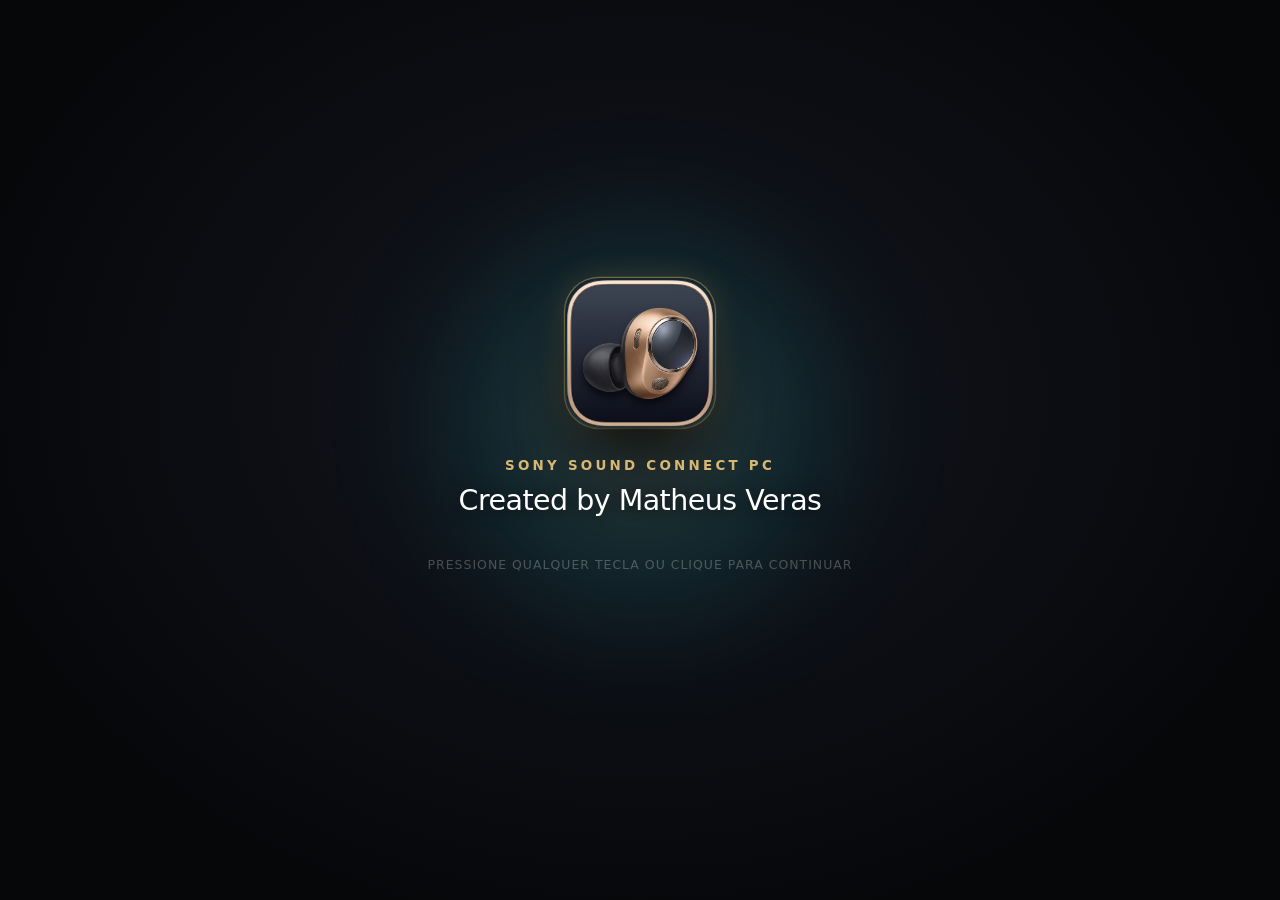
<file: index.html>
<!DOCTYPE html>
<!--
  HeadsetPlus Studio / Universal Audio Hub — Interface Modular Glassmorphism
  Created by Matheus Veras • Source-Available Proprietary (Ver LICENSE.md)
-->
<html lang="pt-BR">
<head>
  <meta charset="UTF-8" />
  <meta name="viewport" content="width=device-width, initial-scale=1.0" />
  <title>HeadsetPlus Studio</title>
  <link rel="stylesheet" href="ui/styles.css" />
</head>
<body>

  <!-- SPLASH SCREEN CINEMATOGRÁFICO APPLE TV (CREATED BY MATHEUS VERAS) -->
  <div id="splashScreen" class="splash-screen" onclick="dismissSplash()" title="Clique para continuar">
    <div class="splash-ambient-halo"></div>
    <div class="splash-content">
      <div class="splash-icon-wrapper">
        <img id="splashAppIcon" src="assets/app_icon_web.png" alt="Sony WF-1000XM3" class="splash-icon" />
      </div>
      <div class="splash-meta">
        <span class="splash-eyebrow">SONY SOUND CONNECT PC</span>
        <h1 class="splash-title">Created by Matheus Veras</h1>
        <span class="splash-skip-hint">Pressione qualquer tecla ou clique para continuar</span>
      </div>
    </div>
  </div>

  <!-- POP-UP ANIMADO DE BATERIA ESTILO APPLE IOS (IN-APP MODAL) -->
  <div id="iosBatteryPopup" class="ios-popup-container" onclick="dismissIosBatteryPopup()" title="Clique para fechar o pop-up">
    <div class="ios-popup-card" onclick="event.stopPropagation()">
      <div class="ios-popup-header">
        <div class="ios-popup-device-title">
          <span class="ios-popup-dot"></span>
          <span id="iosPopupTitle">WF-1000XM3</span>
        </div>
        <div style="display: flex; align-items: center; gap: 8px;">
          <span class="ios-popup-close-hint">ESC para fechar</span>
          <button style="background: none; border: none; color: var(--text-muted); cursor: pointer; font-size: 0.95rem; line-height: 1; padding: 2px;" onclick="dismissIosBatteryPopup()" title="Fechar">✕</button>
        </div>
      </div>
      <div class="ios-popup-grid">
        <div class="ios-slot">
          <div class="ios-slot-image-wrapper">
            <img id="iosPopupImgL" src="assets/earbud_l_clean.png" alt="L" />
          </div>
          <div class="ios-slot-gauge">
            <svg viewBox="0 0 44 44">
              <circle class="ios-ring-bg" cx="22" cy="22" r="18"></circle>
              <circle class="ios-ring-fill" id="iosRingL" cx="22" cy="22" r="18"></circle>
            </svg>
            <span class="ios-ring-text" id="iosValL">--%</span>
          </div>
          <span class="ios-slot-label" data-i18n="hero.left_short">Esquerdo</span>
          <span class="micro-label" id="iosChgL" style="color: var(--emerald); font-size: 0.60rem; min-height: 12px;"></span>
        </div>

        <div class="ios-slot">
          <div class="ios-slot-image-wrapper">
            <img id="iosPopupImgCase" src="assets/case_clean.png" alt="Case" />
          </div>
          <div class="ios-slot-gauge">
            <svg viewBox="0 0 44 44">
              <circle class="ios-ring-bg" cx="22" cy="22" r="18"></circle>
              <circle class="ios-ring-fill" id="iosRingCase" cx="22" cy="22" r="18"></circle>
            </svg>
            <span class="ios-ring-text" id="iosValCase">--%</span>
          </div>
          <span class="ios-slot-label" data-i18n="hero.case_short">Estojo</span>
          <span class="micro-label" id="iosChgCase" style="color: var(--sony-copper-bright); font-size: 0.60rem; min-height: 12px;"></span>
        </div>

        <div class="ios-slot">
          <div class="ios-slot-image-wrapper">
            <img id="iosPopupImgR" src="assets/earbud_r_clean.png" alt="R" />
          </div>
          <div class="ios-slot-gauge">
            <svg viewBox="0 0 44 44">
              <circle class="ios-ring-bg" cx="22" cy="22" r="18"></circle>
              <circle class="ios-ring-fill" id="iosRingR" cx="22" cy="22" r="18"></circle>
            </svg>
            <span class="ios-ring-text" id="iosValR">--%</span>
          </div>
          <span class="ios-slot-label" data-i18n="hero.right_short">Direito</span>
          <span class="micro-label" id="iosChgR" style="color: var(--emerald); font-size: 0.60rem; min-height: 12px;"></span>
        </div>
      </div>
    </div>
  </div>

  <!-- CONTAINER DE LAYOUT PRINCIPAL (GRID 72px 1fr) -->
  <div class="app-layout" id="appLayout">
    <!-- Camada GPU independente (0 filhos) para Halo LIGHTSYNC -->
    <div class="ambient-halo-layer" id="ambientHaloLayer" aria-hidden="true"></div>

    <!-- BARRA LATERAL VERTICAL -->
    <aside class="nav-rail">
      <div class="brand-crest" title="HeadsetPlus Studio" onclick="replaySplash()" style="cursor: pointer;">
        <img id="imgBrandIcon" src="assets/app_icon_web.png" alt="Sony" />
      </div>

      <div class="nav-list">
        <div class="nav-active-bar" id="navActiveBar"></div>

        <button class="nav-btn active" data-view="eq" data-idx="0" data-tooltip="Equalizador & Acústica (1)" data-i18n-tooltip="nav.eq" onclick="switchView('eq', 0, false)">
          <svg viewBox="0 0 24 24" fill="none" stroke="currentColor" stroke-linecap="round" stroke-linejoin="round">
            <line x1="4" y1="21" x2="4" y2="14"></line><line x1="4" y1="10" x2="4" y2="3"></line>
            <line x1="12" y1="21" x2="12" y2="12"></line><line x1="12" y1="8" x2="12" y2="3"></line>
            <line x1="20" y1="21" x2="20" y2="16"></line><line x1="20" y1="12" x2="20" y2="3"></line>
            <line x1="1" y1="14" x2="7" y2="14"></line>
            <line x1="9" y1="8" x2="15" y2="8"></line>
            <line x1="17" y1="16" x2="23" y2="16"></line>
          </svg>
        </button>

        <button class="nav-btn" data-view="nc" data-idx="1" data-tooltip="Cancelamento de Ruído & Ambiente (2)" data-i18n-tooltip="nav.nc" onclick="switchView('nc', 1, false)">
          <svg viewBox="0 0 24 24" fill="none" stroke="currentColor" stroke-linecap="round" stroke-linejoin="round">
            <path d="M2 10v3"></path><path d="M6 6v11"></path><path d="M10 3v18"></path>
            <path d="M14 8v7"></path><path d="M18 5v13"></path><path d="M22 10v3"></path>
          </svg>
        </button>

        <button class="nav-btn" data-view="hw" data-idx="2" data-tooltip="Sensores Touch & Hardware (3)" data-i18n-tooltip="nav.hw" onclick="switchView('hw', 2, false)">
          <svg viewBox="0 0 24 24" fill="none" stroke="currentColor" stroke-linecap="round" stroke-linejoin="round">
            <rect x="4" y="4" width="16" height="16" rx="2"></rect>
            <rect x="9" y="9" width="6" height="6"></rect>
            <line x1="9" y1="1" x2="9" y2="4"></line><line x1="15" y1="1" x2="15" y2="4"></line>
            <line x1="9" y1="20" x2="9" y2="23"></line><line x1="15" y1="20" x2="15" y2="23"></line>
            <line x1="20" y1="9" x2="23" y2="9"></line><line x1="20" y1="15" x2="23" y2="15"></line>
            <line x1="1" y1="9" x2="4" y2="9"></line><line x1="1" y1="15" x2="4" y2="15"></line>
          </svg>
        </button>

        <button class="nav-btn" data-view="shield" data-idx="3" data-tooltip="DSP Global APO, Automação & Blindagem Windows 11 (4)" data-i18n-tooltip="nav.shield" onclick="switchView('shield', 3, false)">
          <svg viewBox="0 0 24 24" fill="none" stroke="currentColor" stroke-linecap="round" stroke-linejoin="round">
            <rect x="3" y="11" width="18" height="11" rx="2" ry="2"></rect>
            <path d="M7 11V7a5 5 0 0 1 10 0v4"></path>
          </svg>
        </button>

        <button class="nav-btn" data-view="spatial" data-idx="4" data-tooltip="Laboratório Acústico: ISO 226, 3D Crossfeed & Dosímetro SPL (5)" data-i18n-tooltip="nav.spatial" onclick="switchView('spatial', 4, false)">
          <svg viewBox="0 0 24 24" fill="none" stroke="currentColor" stroke-linecap="round" stroke-linejoin="round">
            <circle cx="12" cy="12" r="10"></circle>
            <path d="M12 2a14.5 14.5 0 0 0 0 20 14.5 14.5 0 0 0 0-20"></path>
            <path d="M2 12h20"></path>
          </svg>
        </button>
      </div>

      <div class="nav-footer">
        <button class="nav-btn" data-view="settings" data-idx="5" data-tooltip="Configurações Gerais (6)" data-i18n-tooltip="nav.settings" onclick="switchView('settings', 5, false)">
          <svg viewBox="0 0 24 24" fill="none" stroke="currentColor" stroke-linecap="round" stroke-linejoin="round">
            <circle cx="12" cy="12" r="3"></circle>
            <path d="M19.4 15a1.65 1.65 0 0 0 .33 1.82l.06.06a2 2 0 0 1 0 2.83 2 2 0 0 1-2.83 0l-.06-.06a1.65 1.65 0 0 0-1.82-.33 1.65 1.65 0 0 0-1 1.51V21a2 2 0 0 1-2 2 2 2 0 0 1-2-2v-.09A1.65 1.65 0 0 0 9 19.4a1.65 1.65 0 0 0-1.82.33l-.06.06a2 2 0 0 1-2.83 0 2 2 0 0 1 0-2.83l.06-.06a1.65 1.65 0 0 0 .33-1.82 1.65 1.65 0 0 0-1.51-1H3a2 2 0 0 1-2-2 2 2 0 0 1 2-2h.09A1.65 1.65 0 0 0 4.6 9a1.65 1.65 0 0 0-.33-1.82l-.06-.06a2 2 0 0 1 0-2.83 2 2 0 0 1 2.83 0l.06.06a1.65 1.65 0 0 0 1.82.33H9a1.65 1.65 0 0 0 1-1.51V3a2 2 0 0 1 2-2 2 2 0 0 1 2 2v.09a1.65 1.65 0 0 0 1 1.51 1.65 1.65 0 0 0 1.82-.33l.06-.06a2 2 0 0 1 2.83 0 2 2 0 0 1 0 2.83l-.06.06a1.65 1.65 0 0 0-.33 1.82V9a1.65 1.65 0 0 0 1.51 1H21a2 2 0 0 1 2 2 2 2 0 0 1-2 2h-.09a1.65 1.65 0 0 0-1.51 1z"></path>
          </svg>
        </button>

        <button class="nav-btn" data-tooltip="Minimizar para a Bandeja (System Tray)" data-i18n-tooltip="nav.tray" onclick="minimizeToTray()">
          <svg viewBox="0 0 24 24" fill="none" stroke="currentColor" stroke-linecap="round" stroke-linejoin="round">
            <polyline points="4 14 10 14 10 20"></polyline>
            <polyline points="20 10 14 10 14 4"></polyline>
            <line x1="14" y1="10" x2="21" y2="3"></line>
            <line x1="3" y1="21" x2="10" y2="14"></line>
          </svg>
        </button>
      </div>
    </aside>

    <!-- PALCO PRINCIPAL -->
    <main class="main-stage">
      <!-- TOP HEADER -->
      <header class="top-header">
        <div class="device-identity">
          <span class="sony-pill" id="brandPill" data-i18n="header.brand">SONY AUDIO</span>
          <div class="popover-wrap" id="deviceSelectWrap">
            <button class="device-select-btn" onclick="toggleDeviceSelector(event)" title="Alternar driver e fone de ouvido conectado" data-i18n-title="header.device_select_title">
              <h1 style="font-size: 1.02rem; margin: 0; font-weight: 700; color: #ffffff;" id="modelTitle">WF-1000XM3</h1>
              <svg width="11" height="11" viewBox="0 0 24 24" fill="none" stroke="currentColor" stroke-width="2.5" stroke-linecap="round" stroke-linejoin="round" style="color: var(--text-muted);">
                <polyline points="6 9 12 15 18 9"></polyline>
              </svg>
            </button>
            <div class="popover-menu" id="deviceSelectMenu"></div>
          </div>
          <div class="telemetry-chips">
            <span class="chip">FW <strong id="fwBadge">v3.1.2</strong></span>
            <span class="chip">Codec <strong id="codecBadge">AAC</strong></span>
            <span class="chip">Modo <strong id="modeBadge">ANC</strong></span>
            <button class="safety-chip silent tabular" id="safetyChip" onclick="switchView('spatial', 4, false)" title="Monitor de Saúde Auditiva dB SPL (CoreAudio OMS)" data-i18n-title="header.safety_chip_title">
              <span>👂</span>
              <span id="lblSafetyChip" data-i18n="header.safety_chip_ok">Silêncio • OMS OK</span>
            </button>
          </div>
        </div>

        <div class="header-actions">
          <button class="btn" id="btnDesktopOverlay" onclick="triggerNativeDesktopOverlay()" title="Testar Overlay Flutuante Nativo sobre o Desktop/Jogos Windows 11" data-i18n-title="header.overlay_btn_title">
            <span data-i18n="header.overlay_btn">🪟 Overlay Win11</span>
          </button>
          <button class="btn" id="btnIosPopup" onclick="showIosBatteryPopup()" title="Visualizar Card Estilo Apple iOS" data-i18n-title="header.card_ios_title">
            <span data-i18n="header.card_ios">📱 Card iOS</span>
          </button>
          <div class="status-pill disconnected" id="connPill">
            <span class="status-dot"></span>
            <span id="connText" data-i18n="header.disconnected">Desconectado</span>
          </div>
          <button class="btn btn-primary" id="btnSync" onclick="triggerReconnect()">
            <span data-i18n="header.sync_btn">🔄 Sincronizar</span>
          </button>
        </div>
      </header>

      <!-- HERO HARDWARE DECK -->
      <section class="hero-deck">
        <div class="hw-card">
          <div class="hw-visual">
            <div class="hw-glow"></div>
            <img id="imgLeft" src="assets/earbud_l_clean.png" alt="Fone Esquerdo L" />
          </div>
          <div class="hw-info">
            <div class="hw-title-row">
              <span class="channel-badge">L</span>
              <span class="hw-name" data-i18n="hero.left">Fone Esquerdo</span>
            </div>
            <span class="hw-sub" id="subLeft" data-i18n="hero.master">Canal Mestre RFCOMM</span>
            <span class="micro-label" id="chgLeft" style="color: var(--emerald);"></span>
          </div>
          <div class="ring-gauge">
            <svg viewBox="0 0 56 56">
              <circle class="ring-bg" cx="28" cy="28" r="23"></circle>
              <circle class="ring-fill" id="ringLeft" cx="28" cy="28" r="23"></circle>
            </svg>
            <span class="ring-label tabular" id="valLeft">--%</span>
          </div>
        </div>

        <div class="hw-card">
          <div class="hw-visual">
            <div class="hw-glow" style="background: radial-gradient(circle, rgba(197, 160, 89, 0.34) 0%, transparent 72%);"></div>
            <img id="imgCase" src="assets/case_clean.png" alt="Estojo do Fone" />
          </div>
          <div class="hw-info">
            <div class="hw-title-row">
              <span class="channel-badge case">CASE</span>
              <span class="hw-name" data-i18n="hero.case">Estojo do Fone</span>
            </div>
            <span class="hw-sub" id="subCase" data-i18n="hero.case_charge">Carga da Bateria</span>
            <span class="micro-label" id="chgCase" style="color: var(--emerald);"></span>
          </div>
          <div class="ring-gauge">
            <svg viewBox="0 0 56 56">
              <circle class="ring-bg" cx="28" cy="28" r="23"></circle>
              <circle class="ring-fill" id="ringCase" cx="28" cy="28" r="23"></circle>
            </svg>
            <span class="ring-label tabular" id="valCase">--%</span>
          </div>
        </div>

        <div class="hw-card">
          <div class="hw-visual">
            <div class="hw-glow"></div>
            <img id="imgRight" src="assets/earbud_r_clean.png" alt="Fone Direito R" />
          </div>
          <div class="hw-info">
            <div class="hw-title-row">
              <span class="channel-badge right">R</span>
              <span class="hw-name" data-i18n="hero.right">Fone Direito</span>
            </div>
            <span class="hw-sub" id="subRight" data-i18n="hero.sync">Sincronização True Wireless</span>
            <span class="micro-label" id="chgRight" style="color: var(--emerald);"></span>
          </div>
          <div class="ring-gauge">
            <svg viewBox="0 0 56 56">
              <circle class="ring-bg" cx="28" cy="28" r="23"></circle>
              <circle class="ring-fill" id="ringRight" cx="28" cy="28" r="23"></circle>
            </svg>
            <span class="ring-label tabular" id="valRight">--%</span>
          </div>
        </div>
      </section>

      <!-- VIEWPORT CONTAINER -->
      <div class="view-container">

        <!-- ==================== VIEW 1: ACOUSTICS & EQUALIZER ==================== -->
        <section class="view-pane eq-layout active" id="view-eq">
          <div class="panel-card">
            <div class="panel-header">
              <div>
                <span class="micro-label" data-i18n="eq.engine_title">MOTOR ACÚSTICO DSP DE 6 BANDAS</span>
                <h2 class="section-title" style="font-size: 0.98rem;" data-i18n="eq.curve_title">Curva de Resposta em Frequência</h2>
              </div>

              <div style="display: flex; gap: 8px; align-items: center; flex-shrink: 0;">
                <div class="popover-wrap" id="presetPopoverWrap">
                  <button class="popover-trigger" onclick="togglePresetPopover(event)">
                    <span id="lblActivePreset">Audiófilo (Comunidade)</span>
                    <svg width="13" height="13" viewBox="0 0 24 24" fill="none" stroke="currentColor" stroke-width="2.2" stroke-linecap="round" stroke-linejoin="round">
                      <polyline points="6 9 12 15 18 9"></polyline>
                    </svg>
                  </button>
                  <div class="popover-menu" id="presetPopoverMenu"></div>
                </div>
                <button class="btn" onclick="resetEqFlat()" data-i18n="eq.reset_btn">⭕ Resetar 0 dB</button>
              </div>
            </div>

            <div class="eq-graph-wrap" id="eqGraphBox">
              <svg class="eq-svg" id="eqSvg">
                <defs>
                  <linearGradient id="eqAreaGrad" x1="0" y1="0" x2="0" y2="1">
                    <stop offset="0%" stop-color="#00e5ff" stop-opacity="0.28" />
                    <stop offset="100%" stop-color="#c5a059" stop-opacity="0.01" />
                  </linearGradient>
                  <linearGradient id="eqStrokeGrad" x1="0" y1="0" x2="1" y2="0">
                    <stop offset="0%" stop-color="#e5c178" />
                    <stop offset="22%" stop-color="#00e5ff" />
                    <stop offset="100%" stop-color="#38bdf8" />
                  </linearGradient>
                </defs>
                <g id="eqGridGroup"></g>
                <path id="eqAreaPath" fill="url(#eqAreaGrad)" d="" />
                <path id="eqCurvePath" fill="none" stroke="url(#eqStrokeGrad)" stroke-width="3" stroke-linecap="round" d="" />
                <g id="eqNodesGroup"></g>
              </svg>
            </div>

            <div class="eq-bands-row" id="eqBandsRow"></div>
          </div>

          <div class="panel-card">
            <div class="panel-header">
              <div>
                <span class="micro-label" id="lblSubTabCategory" data-i18n="eq.presets_title">DSP ACOUSTIC LIBRARY</span>
                <h2 class="section-title" style="font-size: 0.94rem;" id="lblSubTabTitle" data-i18n="eq.presets_sub">Perfis & Presets</h2>
              </div>
              <button class="btn btn-copper" style="padding: 4px 9px; font-size: 0.72rem;" onclick="saveCurrentAsCustomProfile()" data-i18n="eq.save_btn">
                💾 Salvar
              </button>
            </div>

            <div class="panel-segmented-tabs">
              <button class="seg-tab active" id="segBtnPresets" onclick="switchPresetSubTab('presets')" data-i18n="eq.tab_presets">⚡ Presets G HUB</button>
              <button class="seg-tab" id="segBtnAutoEq" onclick="switchPresetSubTab('autoeq')" data-i18n="eq.tab_autoeq">🎯 AutoEq™ (+5.000)</button>
            </div>

            <div class="preset-list" id="presetLibraryList">
              <div class="preset-card audiophile active" data-preset="Audiófilo (Comunidade)" onclick="applyQuickProfile('Audiófilo (Comunidade)', 3, [-1, 2, 4, 4, 2])">
                <div>
                  <div class="preset-name" data-i18n="eq.preset_audiophile_name">⭐ Audiófilo (Comunidade)</div>
                  <div class="preset-desc" data-i18n="eq.preset_audiophile_desc">Clear Bass +3 • Palco & Detalhe Vocal</div>
                </div>
                <span class="micro-label" style="color: var(--sony-copper-bright);">TOP</span>
              </div>

              <div class="preset-card" data-preset="Empolgado (Meu Perfil)" onclick="applyQuickProfile('Empolgado (Meu Perfil)', 8, [-1, 1, 0, 3, 5])">
                <div>
                  <div class="preset-name" data-i18n="eq.preset_excited_name">🔥 Empolgado (Meu Perfil)</div>
                  <div class="preset-desc" data-i18n="eq.preset_excited_desc">Clear Bass +8 • Graves Fortes & Brilho</div>
                </div>
                <span class="micro-label">V-SHAPE</span>
              </div>

              <div class="preset-card" data-preset="Gaming FPS (Passos)" onclick="applyQuickProfile('Gaming FPS (Passos)', -2, [0, 3, 6, 5, 2])">
                <div>
                  <div class="preset-name" data-i18n="eq.preset_fps_name">🎮 Gaming FPS (Passos)</div>
                  <div class="preset-desc" data-i18n="eq.preset_fps_desc">Clear Bass -2 • Foco em Passos 2.5–6.3kHz</div>
                </div>
                <span class="micro-label">ESPORTS</span>
              </div>

              <div class="preset-card" data-preset="Voz & Podcast" onclick="applyQuickProfile('Voz & Podcast', -1, [-2, 4, 5, 2, 0])">
                <div>
                  <div class="preset-name" data-i18n="eq.preset_vocal_name">🎙️ Voz & Podcast</div>
                  <div class="preset-desc" data-i18n="eq.preset_vocal_desc">Clear Bass -1 • Nitidez de Fala</div>
                </div>
                <span class="micro-label">VOCAL</span>
              </div>

              <div class="preset-card" data-preset="Cinema Sub-Bass" onclick="applyQuickProfile('Cinema Sub-Bass', 9, [3, 0, 1, 3, 4])">
                <div>
                  <div class="preset-name" data-i18n="eq.preset_bass_name">🎬 Cinema Sub-Bass</div>
                  <div class="preset-desc" data-i18n="eq.preset_bass_desc">Clear Bass +9 • Impacto de Subgraves</div>
                </div>
                <span class="micro-label">BASS</span>
              </div>
            </div>

            <div class="autoeq-panel" id="autoEqPanel">
              <div class="autoeq-search-wrap">
                <svg viewBox="0 0 24 24" fill="none" stroke="currentColor" stroke-width="2" stroke-linecap="round" stroke-linejoin="round">
                  <circle cx="11" cy="11" r="8"></circle>
                  <line x1="21" y1="21" x2="16.65" y2="16.65"></line>
                </svg>
                <input type="text" class="autoeq-input" id="inpAutoEqSearch" placeholder="Buscar modelo (Sony, AirPods, Buds...)" data-i18n-placeholder="eq.autoeq_placeholder" oninput="onAutoEqSearch(this.value)" />
                <button class="autoeq-clear-btn" onclick="clearAutoEqSearch()" title="Limpar busca">✕</button>
              </div>

              <div class="autoeq-brand-pills" id="autoEqBrandPills">
                <button class="brand-pill active" onclick="selectAutoEqBrand('all', this)" data-i18n="eq.autoeq_all">Todos</button>
                <button class="brand-pill" onclick="selectAutoEqBrand('Sony', this)">Sony</button>
                <button class="brand-pill" onclick="selectAutoEqBrand('Apple', this)">Apple</button>
                <button class="brand-pill" onclick="selectAutoEqBrand('Samsung', this)">Samsung</button>
                <button class="brand-pill" onclick="selectAutoEqBrand('Realme', this)">Realme</button>
                <button class="brand-pill" onclick="selectAutoEqBrand('Sennheiser', this)">Sennheiser</button>
                <button class="brand-pill" onclick="selectAutoEqBrand('Bose', this)">Bose</button>
                <button class="brand-pill" onclick="selectAutoEqBrand('Logitech', this)">Gaming</button>
              </div>

              <div class="autoeq-results-list" id="autoEqResultsList"></div>
            </div>
          </div>
        </section>

        <!-- ==================== VIEW 2: NOISE CONTROL (ANC / ASM) ==================== -->
        <section class="view-pane" id="view-nc">
          <div class="panel-card" style="justify-content: flex-start; gap: 16px;">
            <div class="panel-header">
              <div>
                <span class="micro-label" data-i18n="nc.chip_label">PROCESSADOR HD DE CANCELAMENTO DE RUÍDO QN1e / V2</span>
                <h2 class="section-title" style="font-size: 1.02rem;" data-i18n="nc.title">Controle Acústico de Ruído & Ambiente</h2>
              </div>
            </div>

            <div class="nc-grid">
              <div class="nc-card active" id="ncCard-ANC" onclick="selectNcMode('ANC')">
                <div class="nc-icon">
                  <svg viewBox="0 0 24 24" fill="none" stroke="currentColor" stroke-linecap="round" stroke-linejoin="round">
                    <path d="M2 10v3"></path><path d="M6 6v11"></path><path d="M10 3v18"></path>
                    <path d="M14 8v7"></path><path d="M18 5v13"></path><path d="M22 10v3"></path>
                  </svg>
                </div>
                <div style="font-weight: 700; font-size: 0.9rem;" data-i18n="nc.anc">Cancelamento (ANC)</div>
                <div style="font-size: 0.74rem; color: var(--text-secondary);" data-i18n="nc.anc_desc">Isolamento acústico máximo por inversão de onda com microfones duplos.</div>
              </div>

              <div class="nc-card" id="ncCard-Vento" onclick="selectNcMode('Vento')">
                <div class="nc-icon">
                  <svg viewBox="0 0 24 24" fill="none" stroke="currentColor" stroke-linecap="round" stroke-linejoin="round">
                    <path d="M9.59 4.59A2 2 0 1 1 11 8H2m10.59 11.41A2 2 0 1 0 14 16H2m15.73-8.27A2.5 2.5 0 1 1 19.5 12H2"></path>
                  </svg>
                </div>
                <div style="font-weight: 700; font-size: 0.9rem;" data-i18n="nc.wind">Redução de Vento</div>
                <div style="font-size: 0.74rem; color: var(--text-secondary);" data-i18n="nc.wind_desc">Desativa o microfone frontal externo para eliminar ruído de vento.</div>
              </div>

              <div class="nc-card" id="ncCard-Ambiente" onclick="selectNcMode('Ambiente')">
                <div class="nc-icon">
                  <svg viewBox="0 0 24 24" fill="none" stroke="currentColor" stroke-linecap="round" stroke-linejoin="round">
                    <circle cx="12" cy="12" r="2"></circle>
                    <path d="M16.24 7.76a6 6 0 0 1 0 8.49m-8.48-.01a6 6 0 0 1 0-8.49m11.31-2.82a10 10 0 0 1 0 14.14m-14.14 0a10 10 0 0 1 0-14.14"></path>
                  </svg>
                </div>
                <div style="font-weight: 700; font-size: 0.9rem;" data-i18n="nc.ambient">Som Ambiente</div>
                <div style="font-size: 0.74rem; color: var(--text-secondary);" data-i18n="nc.ambient_desc">Modo transparência ajustável (Nível 1 a 20) com captação de voz.</div>
              </div>

              <div class="nc-card" id="ncCard-Desligado" onclick="selectNcMode('Desligado')">
                <div class="nc-icon">
                  <svg viewBox="0 0 24 24" fill="none" stroke="currentColor" stroke-linecap="round" stroke-linejoin="round">
                    <circle cx="12" cy="12" r="9"></circle>
                    <line x1="9" y1="15" x2="15" y2="9"></line>
                  </svg>
                </div>
                <div style="font-weight: 700; font-size: 0.9rem;" data-i18n="nc.off">ANC Desligado</div>
                <div style="font-size: 0.74rem; color: var(--text-secondary);" data-i18n="nc.off_desc">Isolamento passivo puro para máxima duração da bateria.</div>
              </div>
            </div>

            <div class="asm-scrubber-box inactive">
              <div style="display: flex; justify-content: space-between; align-items: center;">
                <div>
                  <span class="micro-label" data-i18n="nc.asm_box">TRANSPARÊNCIA ACÚSTICA</span>
                  <div style="font-weight: 700; font-size: 0.92rem;">
                    <span data-i18n="nc.asm_level_prefix">Nível do Som Ambiente:</span> <span id="lblAsmVal" class="tabular" style="color: var(--ghub-cyan);">10</span> / 20
                  </div>
                </div>
                <div style="display: flex; align-items: center; gap: 10px;">
                  <span style="font-size: 0.8rem; font-weight: 600;" data-i18n="nc.voice_focus">Foco na Voz Humana</span>
                  <div class="toggle-switch" id="toggleVoiceFocus" tabindex="0" role="switch" aria-label="Foco na Voz Humana" onclick="toggleVoiceFocusClick()">
                    <div class="toggle-knob"></div>
                  </div>
                </div>
              </div>

              <input type="range" min="1" max="20" value="10" class="range-slider" id="sliderAsm" oninput="onAsmSliderInput(this.value)" onchange="commitNcSettings()" />
            </div>
          </div>
        </section>

        <!-- ==================== VIEW 3: HARDWARE, TOUCH & BLUETOOTH ==================== -->
        <section class="view-pane two-col-grid" id="view-hw">
          <div class="panel-card" style="justify-content: flex-start; gap: 10px;">
            <div>
              <span class="micro-label" data-i18n="hw.micro">PROCESSAMENTO INTERNO & SENSORES</span>
              <h2 class="section-title" style="font-size: 0.98rem;" data-i18n="hw.title">Comportamento do Hardware</h2>
            </div>

            <div class="setting-row">
              <div>
                <div style="font-weight: 600; font-size: 0.84rem;" data-i18n="hw.conn_mode">Prioridade da Conexão Bluetooth</div>
                <div style="font-size: 0.72rem; color: var(--text-secondary);" data-i18n="hw.conn_sub">Conexão Estável evita cortes entre L e R no Windows</div>
              </div>
              <select class="select-modern" id="cmbConnMode" onchange="onConnModeChange(this.value)">
                <option value="Prioridade na Conexão Estável" data-i18n="hw.conn_stable">Conexão Estável</option>
                <option value="Prioridade na Qualidade do Som" data-i18n="hw.conn_quality">Qualidade do Som</option>
              </select>
            </div>

            <div class="setting-row">
              <div>
                <div style="font-weight: 600; font-size: 0.84rem;" data-i18n="hw.dsee">DSEE HX (Upscaling Digital)</div>
                <div style="font-size: 0.72rem; color: var(--text-secondary);" data-i18n="hw.dsee_sub">Manter OFF poupa bateria e evita dessincronia L/R</div>
              </div>
              <div class="toggle-switch" id="swDsee" tabindex="0" role="switch" aria-label="DSEE HX" onclick="toggleDseeClick()">
                <div class="toggle-knob"></div>
              </div>
            </div>

            <div class="setting-row">
              <div>
                <div style="font-weight: 600; font-size: 0.84rem;" data-i18n="hw.wearing">Pausar ao Retirar dos Ouvidos</div>
                <div style="font-size: 0.72rem; color: var(--text-secondary);" data-i18n="hw.wearing_sub">Sensor infravermelho de proximidade</div>
              </div>
              <div class="toggle-switch" id="swWearing" tabindex="0" role="switch" aria-label="Pausar ao Retirar dos Ouvidos" onclick="toggleWearingClick()">
                <div class="toggle-knob"></div>
              </div>
            </div>

            <div class="setting-row">
              <div>
                <div style="font-weight: 600; font-size: 0.84rem;" data-i18n="hw.auto_off">Desligamento Automático</div>
                <div style="font-size: 0.72rem; color: var(--text-secondary);" data-i18n="hw.auto_off_sub">Evita que um lado desligue sozinho por falso-positivo</div>
              </div>
              <select class="select-modern" id="cmbAutoOff" onchange="onAutoOffChange(this.value)">
                <option value="Não desligar" data-i18n="hw.auto_off_never">Não desligar</option>
                <option value="Ao retirar dos ouvidos" data-i18n="hw.auto_off_remove">Ao retirar dos ouvidos</option>
                <option value="Após 5 minutos" data-i18n="hw.auto_off_5m">Após 5 minutos</option>
                <option value="Após 30 minutos" data-i18n="hw.auto_off_30m">Após 30 minutos</option>
                <option value="Após 1 hora" data-i18n="hw.auto_off_1h">Após 1 hora</option>
                <option value="Após 3 horas" data-i18n="hw.auto_off_3h">Após 3 horas</option>
              </select>
            </div>

            <div class="setting-row">
              <div>
                <div style="font-weight: 600; font-size: 0.84rem;" data-i18n="hw.mock_title">🤖 Simulador Virtual (Mock Sem Fone)</div>
                <div style="font-size: 0.72rem; color: var(--text-secondary);" data-i18n="hw.mock_desc">Emula telemetria RFCOMM completa sem hardware físico conectado</div>
              </div>
              <div class="toggle-switch" id="swMockMode" tabindex="0" role="switch" aria-label="Modo Simulador Virtual" onclick="toggleMockModeClick()">
                <div class="toggle-knob"></div>
              </div>
            </div>
          </div>

          <div class="panel-card" style="justify-content: space-between;">
            <div style="display: flex; flex-direction: column; gap: 10px;">
              <div>
                <span class="micro-label" data-i18n="hw.touch_micro">MAPEAMENTO TOUCH & ENDEREÇO BLUETOOTH</span>
                <h2 class="section-title" style="font-size: 0.98rem;" data-i18n="hw.touch_title">Sensores Touch & Pareamento</h2>
              </div>

              <div class="setting-row">
                <div>
                  <div style="font-weight: 600; font-size: 0.84rem;" data-i18n="hw.touch_l">Painel Touch Esquerdo (L)</div>
                  <div style="font-size: 0.72rem; color: var(--text-secondary);" data-i18n="hw.touch_l_sub">Toque no anel de cobre esquerdo</div>
                </div>
                <select class="select-modern" id="cmbTouchL" onchange="onTouchChange()">
                  <option value="Controle de Som Ambiente">Controle de Som Ambiente</option>
                  <option value="Controle de Volume">Controle de Volume</option>
                  <option value="Controle de Reprodução">Controle de Reprodução</option>
                  <option value="Assistente de Voz">Assistente de Voz</option>
                  <option value="Google Assistant">Google Assistant</option>
                  <option value="Amazon Alexa">Amazon Alexa</option>
                  <option value="Nenhuma Função">Nenhuma Função</option>
                </select>
              </div>

              <div class="setting-row">
                <div>
                  <div style="font-weight: 600; font-size: 0.84rem;" data-i18n="hw.touch_r">Painel Touch Direito (R)</div>
                  <div style="font-size: 0.72rem; color: var(--text-secondary);" data-i18n="hw.touch_r_sub">Toque no anel de cobre direito</div>
                </div>
                <select class="select-modern" id="cmbTouchR" onchange="onTouchChange()">
                  <option value="Controle de Som Ambiente">Controle de Som Ambiente</option>
                  <option value="Controle de Volume">Controle de Volume</option>
                  <option value="Controle de Reprodução">Controle de Reprodução</option>
                  <option value="Assistente de Voz">Assistente de Voz</option>
                  <option value="Google Assistant">Google Assistant</option>
                  <option value="Amazon Alexa">Amazon Alexa</option>
                  <option value="Nenhuma Função">Nenhuma Função</option>
                </select>
              </div>

              <div class="setting-row">
                <div>
                  <div style="font-weight: 600; font-size: 0.84rem;" data-i18n="hw.mac_title">Endereço MAC Bluetooth</div>
                  <div style="font-size: 0.72rem; color: var(--text-secondary);" data-i18n="hw.mac_sub">Auto-Connect Zero-Click via WM_DEVICECHANGE ativo</div>
                </div>
                <div style="display: flex; gap: 6px;">
                  <input type="text" class="input-mac" id="inpMac" value="14:3F:A6:5D:DF:D5" />
                  <button class="btn" style="padding: 6px 10px;" onclick="saveMacAddress()" data-i18n="hw.mac_save">Salvar</button>
                </div>
              </div>
            </div>

            <div style="display: flex; justify-content: flex-end; padding-top: 8px;">
              <button
                class="btn-hold-danger"
                id="btnHoldPowerOff"
                onpointerdown="startHoldPowerOff(event)"
                onpointerup="cancelHoldPowerOff()"
                onpointerleave="cancelHoldPowerOff()"
                onpointercancel="cancelHoldPowerOff()"
              >
                <div class="hold-overlay"></div>
                <span id="lblHoldPowerOff" data-i18n="hw.power_off">⏻ Segure 1.4s para Desligar os Fones</span>
              </button>
            </div>
          </div>
        </section>

        <!-- ==================== VIEW 4: GLOBAL APO DSP, COMBO AUTOMATION & WINDOWS 11 SHIELD ==================== -->
        <section class="view-pane" id="view-shield">
          <!-- CARD 1: PONTE DSP GLOBAL WINDOWS 11 (EQUALIZER APO) + BLINDAGEM ANTI-ROBÓTICO -->
          <div class="panel-card">
            <div class="apo-bridge-bar">
              <div>
                <div style="display: flex; align-items: center; gap: 8px; margin-bottom: 3px;">
                  <span style="font-weight: 700; font-size: 0.88rem; color: var(--text-primary);" data-i18n="shield.apo_title">🎛️ Motor DSP Global Windows 11 (Equalizer APO Bridge)</span>
                  <span class="apo-status-pill" id="apoStatusPill" data-i18n="shield.apo_status">Script APO Ativo</span>
                </div>
                <div style="font-size: 0.72rem; color: var(--text-secondary);" id="lblApoSubStatus" data-i18n="shield.apo_desc">
                  Sincroniza Equalizador 6 Bandas, AutoEq e Crossfeed 3D Linkwitz com todo o áudio do PC (Spotify, Jogos, Navegador e qualquer marca de fone).
                </div>
              </div>
              <div style="display: flex; align-items: center; gap: 10px; flex-shrink: 0;">
                <button class="btn btn-copper" id="btnLinkApo" style="padding: 6px 11px; font-size: 0.72rem;" onclick="linkEqualizerApoClick()" data-i18n="shield.apo_link_btn">
                  🔗 Vincular APO
                </button>
                <div class="toggle-switch on" id="swGlobalApo" tabindex="0" role="switch" aria-label="Motor DSP Global Windows 11" onclick="toggleGlobalApoSwitch()">
                  <div class="toggle-knob"></div>
                </div>
              </div>
            </div>

            <div>
              <span class="micro-label" data-i18n="shield.shield_micro">ARQUITETURA DE PROTEÇÃO ACÚSTICA WINDOWS 11</span>
              <h2 class="section-title" style="font-size: 0.96rem; margin-bottom: 10px;" data-i18n="shield.shield_title">
                Blindagem Anti-Robótico & Auto-Conexão Zero-Click
              </h2>

              <div class="shield-grid">
                <div class="shield-badge-card" style="padding: 9px 12px;">
                  <div style="font-size: 1.2rem;">🎧</div>
                  <div>
                    <div style="font-weight: 700; font-size: 0.82rem; color: #34d399;" data-i18n="shield.card_a2dp_title">A2DP Estéreo Puro (44.1 / 48 kHz)</div>
                    <div style="font-size: 0.71rem; color: var(--text-secondary);" data-i18n="shield.card_a2dp_desc">Canal de alta definição travado como padrão.</div>
                  </div>
                </div>

                <div class="shield-badge-card" style="padding: 9px 12px;">
                  <div style="font-size: 1.2rem;">🚫</div>
                  <div>
                    <div style="font-weight: 700; font-size: 0.82rem; color: #34d399;" data-i18n="shield.card_hfp_title">Hands-Free HFP Bloqueado</div>
                    <div style="font-size: 0.71rem; color: var(--text-secondary);" data-i18n="shield.card_hfp_desc">Impede queda para mono 8 kHz no Discord/Jogos.</div>
                  </div>
                </div>

                <div class="shield-badge-card" style="padding: 9px 12px;">
                  <div style="font-size: 1.2rem;">⚡</div>
                  <div>
                    <div style="font-weight: 700; font-size: 0.82rem; color: #34d399;" data-i18n="shield.card_case_title">Zero-Click Case Open (WM_DEVICECHANGE)</div>
                    <div style="font-size: 0.71rem; color: var(--text-secondary);" data-i18n="shield.card_case_desc">Conecta e abre o Overlay iOS ao retirar do estojo (0.0% CPU).</div>
                  </div>
                </div>

                <div class="shield-badge-card" style="padding: 9px 12px;">
                  <div style="font-size: 1.2rem;">🪟</div>
                  <div>
                    <div style="font-weight: 700; font-size: 0.82rem; color: #34d399;" data-i18n="shield.card_overlay_title">Overlay Nativo Sem Roubo de Foco</div>
                    <div style="font-size: 0.71rem; color: var(--text-secondary);" data-i18n="shield.card_overlay_desc">Flutua sobre jogos em tela cheia/borderless via DWM.</div>
                  </div>
                </div>
              </div>
            </div>

            <div style="display: flex; align-items: center; justify-content: space-between; border-top: 1px solid var(--border-hairline); padding-top: 10px;">
              <span style="font-size: 0.73rem; color: var(--text-secondary);">
                ⌨️ Atalhos Globais: <strong style="color: var(--ghub-cyan);">Ctrl+Shift+A</strong> (ANC) • <strong style="color: var(--sony-copper-bright);">Ctrl+Shift+E</strong> (Ciclar EQ)
              </span>
              <div style="display: flex; gap: 8px;">
                <button class="btn" style="padding: 6px 10px; font-size: 0.73rem;" onclick="cycleBluetoothStack()" data-i18n="shield.reset_bt">🔄 Reiniciar BT</button>
                <button class="btn btn-primary" style="padding: 6px 12px; font-size: 0.73rem;" onclick="runWindowsShieldFix()" data-i18n="shield.reapply_shield">🔒 Reaplicar Blindagem Win11</button>
              </div>
            </div>
          </div>

          <!-- CARD 2: EDITOR VISUAL DE AUTOMAÇÃO DE COMBOS POR APLICATIVO & SCANNER MULTIMARCA -->
          <div class="panel-card">
            <div style="display: flex; justify-content: space-between; align-items: center;">
              <div>
                <span class="micro-label" data-i18n="shield.combos_micro">AUTOMAÇÃO INTELIGENTE POR PROCESSO (SETWINEVENTHOOK)</span>
                <h2 class="section-title" style="font-size: 0.96rem;" data-i18n="shield.combos_title">Combos Automáticos por Aplicativo (EQ + ANC + Palco 3D)</h2>
              </div>
              <div style="display: flex; align-items: center; gap: 8px;">
                <button class="btn" style="padding: 5px 10px; font-size: 0.71rem;" onclick="scanPairedHeadsets()" data-i18n="shield.scan_btn">🔍 Escanear Fones BT</button>
                <div class="toggle-switch on" id="swAutoProfile" tabindex="0" role="switch" aria-label="Troca Inteligente por Aplicativo" onclick="toggleAutoProfileSwitch()">
                  <div class="toggle-knob"></div>
                </div>
              </div>
            </div>

            <div id="detectedHeadsetsList" style="display: none; margin-top: 8px; background: rgba(0,0,0,0.32); border-radius: 8px; padding: 9px; border: 1px solid var(--border-hairline);"></div>

            <div class="automation-editor-box">
              <div class="auto-rule-form">
                <input type="text" class="auto-rule-input" id="inpAutoExe" placeholder="Processo (ex: cs2.exe)" data-i18n-placeholder="shield.exe_placeholder" />
                <select class="select-modern" id="cmbAutoEq" style="padding: 6px 8px; font-size: 0.73rem;">
                  <option value="Gaming FPS (Passos)">🎮 Gaming FPS (Passos)</option>
                  <option value="Audiófilo (Comunidade)">⭐ Audiófilo (Harman)</option>
                  <option value="Empolgado (Meu Perfil)">🔥 Empolgado (V-Shape)</option>
                  <option value="Voz & Podcast">🎙️ Voz & Podcast</option>
                  <option value="Cinema Sub-Bass">🎬 Cinema Sub-Bass</option>
                </select>
                <select class="select-modern" id="cmbAutoNc" style="padding: 6px 8px; font-size: 0.73rem;">
                  <option value="ANC">🛡️ ANC Máximo</option>
                  <option value="Ambiente">🍃 Ambiente + Voz</option>
                  <option value="Vento">🌬️ Anti-Vento</option>
                  <option value="Desligado">⭕ ANC Off</option>
                  <option value="Manter">🔒 Manter Atual</option>
                </select>
                <select class="select-modern" id="cmbAutoSpatial" style="padding: 6px 8px; font-size: 0.73rem;">
                  <option value="esports">🎯 3D Esports</option>
                  <option value="hifi">🏛️ 3D Hi-Fi</option>
                  <option value="nearfield">🎧 3D Estúdio</option>
                  <option value="off">⏹️ 3D Off</option>
                </select>
                <div style="display: flex; gap: 5px;">
                  <button class="btn btn-primary" style="padding: 6px 10px; font-size: 0.72rem;" onclick="saveAutomationRuleUI()" data-i18n="shield.rule_save_btn">➕ Salvar</button>
                  <button class="btn" style="padding: 6px 8px; font-size: 0.71rem;" onclick="resetAutomationRulesUI()" title="Restaurar regras de fábrica">↺</button>
                </div>
              </div>

              <div class="auto-rule-list" id="automationRulesList"></div>
            </div>
          </div>
        </section>

        <!-- ==================== VIEW 5: SPATIAL AUDIO, ISO 226 LAB & HEARING SAFETY SPL ==================== -->
        <section class="view-pane spatial-layout" id="view-spatial">
          <!-- CARD 1: TESTE AUDITIVO BIOMÉTRICO (ISO 226:2023 / FLETCHER-MUNSON) -->
          <div class="panel-card" style="justify-content: flex-start; gap: 10px;">
            <div class="panel-header">
              <div>
                <span class="micro-label" data-i18n="spatial.bio_micro">MODELAGEM PSICOACÚSTICA ISO 226:2023</span>
                <h2 class="section-title" style="font-size: 0.96rem;" data-i18n="spatial.bio_title">Teste Auditivo Biométrico</h2>
              </div>
              <div style="display: flex; align-items: center; gap: 6px;">
                <span class="chip tabular" id="lblHearingStep">Etapa 1 / 6</span>
                <button class="btn" style="padding: 4px 8px; font-size: 0.70rem;" onclick="resetHearingTest()" title="Reiniciar calibração biométrica" data-i18n="spatial.redo_btn">↺ Refazer</button>
              </div>
            </div>

            <div class="hearing-test-box">
              <div class="bio-profile-bar">
                <select class="select-modern" id="cmbBioProfiles" style="max-width: 165px; padding: 5px 7px; font-size: 0.72rem;" onchange="onSelectBioProfile(this.value)"></select>
                <input type="text" class="bio-input" id="inpBioProfileName" placeholder="Nome (ex: Matheus Dia)" data-i18n-placeholder="spatial.bio_name_placeholder" />
                <button class="btn btn-copper" style="padding: 5px 8px; font-size: 0.70rem;" onclick="saveBiometricProfileUI()" title="Salvar perfil biométrico">💾</button>
                <button class="btn" style="padding: 5px 7px; font-size: 0.70rem;" onclick="deleteCurrentBioProfile()" title="Remover perfil selecionado">🗑️</button>
              </div>

              <div class="hearing-freq-display">
                <span class="hearing-freq-num tabular" id="hearingFreqVal">250</span>
                <span class="hearing-freq-unit">Hz</span>
                <span class="hearing-freq-tag" id="hearingFreqTag">Graves de Ressonância (ISO +11.2 dB)</span>
              </div>

              <div class="hearing-actions-row">
                <button class="btn btn-primary" id="btnPlayTone" onclick="playCurrentTestTone()">
                  <span data-i18n="spatial.tone_play_btn">🔊 Tocar Tom Puro</span>
                </button>
                <div class="hearing-volume-control">
                  <button class="step-btn" onclick="stepHearingVol(-2)" aria-label="Reduzir 2 dB">−</button>
                  <span class="tabular" style="font-size: 0.80rem; font-weight: 700; min-width: 48px; text-align: center;" id="lblToneDb">-19 dB</span>
                  <button class="step-btn" onclick="stepHearingVol(+2)" aria-label="Aumentar 2 dB">+</button>
                </div>
              </div>

              <div class="hearing-response-buttons">
                <button class="btn" onclick="submitHearingSample('inaudible')" style="flex: 1; font-size: 0.72rem; padding: 7px 6px;" data-i18n="spatial.btn_inaudible">❌ Inaudível (+4dB)</button>
                <button class="btn" onclick="submitHearingSample('barely')" style="flex: 1; font-size: 0.72rem; padding: 7px 6px; border-color: rgba(197,160,89,0.45);" data-i18n="spatial.btn_barely">🔉 Limiar Exato</button>
                <button class="btn btn-copper" onclick="submitHearingSample('clear')" style="flex: 1; font-size: 0.72rem; padding: 7px 6px;" data-i18n="spatial.btn_clear">✅ Claro e Nítido</button>
              </div>

              <div class="bio-curve-box">
                <div class="bio-curve-legend">
                  <span style="font-weight: 700; color: var(--text-secondary);" id="lblBioCurveTitle" data-i18n="spatial.bio_curve_title">Curva Biométrica vs Referência Plana (0 dB)</span>
                  <span>
                    <span style="color: rgba(255,255,255,0.45);">--- 0 dB Flat</span> •
                    <span style="color: var(--ghub-cyan); font-weight: 700;">━ Compensação ISO 226</span>
                  </span>
                </div>
                <svg viewBox="0 0 340 76" style="width: 100%; height: 74px; display: block;" id="bioCompareSvg">
                  <defs>
                    <linearGradient id="bioFillGrad" x1="0" y1="0" x2="0" y2="1">
                      <stop offset="0%" stop-color="#00e5ff" stop-opacity="0.24" />
                      <stop offset="100%" stop-color="#c5a059" stop-opacity="0.02" />
                    </linearGradient>
                  </defs>
                  <line x1="16" y1="38" x2="324" y2="38" stroke="rgba(255,255,255,0.28)" stroke-width="1.2" stroke-dasharray="4,4" />
                  <path id="bioAreaPath" fill="url(#bioFillGrad)" d="" />
                  <path id="bioCurvePath" fill="none" stroke="var(--ghub-cyan)" stroke-width="2.4" stroke-linecap="round" d="" />
                  <g id="bioNodesGroup"></g>
                </svg>
                <div style="display: flex; justify-content: space-between; align-items: center; gap: 8px; margin-top: 2px;">
                  <span style="font-size: 0.68rem; color: var(--text-secondary);" id="lblHearingSummary">
                    Calibre seu ouvido ou aplique um perfil salvo diretamente no DSP.
                  </span>
                  <button class="btn btn-primary" style="padding: 5px 10px; font-size: 0.72rem; flex-shrink: 0;" onclick="applyBiometricCurveToEq()" data-i18n="spatial.apply_eq_btn">
                    ⚡ Aplicar no EQ
                  </button>
                </div>
              </div>
            </div>
          </div>

          <!-- CARD 2: VIRTUALIZADOR 3D LINKWITZ + DOSÍMETRO DE SAÚDE AUDITIVA dB SPL -->
          <div class="panel-card" style="justify-content: flex-start; gap: 8px;">
            <div class="panel-header">
              <div>
                <span class="micro-label" data-i18n="spatial.stage_micro">TOPOLOGIA BIQUAD LINKWITZ / CHU-MOY & DOSÍMETRO OMS</span>
                <h2 class="section-title" style="font-size: 0.96rem;" data-i18n="spatial.stage_title">Áudio Espacial 3D & Saúde Auditiva</h2>
              </div>
              <div class="toggle-switch on" id="swSpatialAudio" tabindex="0" role="switch" aria-label="Ativar Áudio Espacial 3D" onclick="toggleSpatialAudioEngine()">
                <div class="toggle-knob"></div>
              </div>
            </div>

            <div class="spatial-stage-box" id="spatialStageBox">
              <div class="spatial-graphic" style="height: 94px; flex-shrink: 0;">
                <div class="head-avatar">
                  <span>👤</span>
                  <div class="sound-cone left" id="coneL"></div>
                  <div class="sound-cone right" id="coneR"></div>
                </div>
                <div class="speaker-pod left tabular" id="podL">L (39°)</div>
                <div class="speaker-pod center" id="podCenter">Phantom Center</div>
                <div class="speaker-pod right tabular" id="podR">R (39°)</div>
              </div>

              <div class="hrtf-spec-strip" id="lblHrtfSpecs">
                <span>LPF: <strong style="color: var(--ghub-cyan);">700 Hz</strong></span>
                <span>Cross: <strong style="color: var(--sony-copper-bright);">-6.0 dB</strong></span>
                <span>ITD Delay: <strong style="color: var(--emerald);">280 µs</strong></span>
              </div>

              <div class="spatial-mode-grid">
                <div class="spatial-mode-card active" id="spMode-nearfield" tabindex="0" onclick="selectSpatialMode('nearfield')">
                  <div class="sp-mode-icon">🎧</div>
                  <div class="sp-mode-title" data-i18n="spatial.mode_nearfield_title">Estúdio Near-Field</div>
                  <div class="sp-mode-sub" data-i18n="spatial.mode_nearfield_sub">700Hz • 280µs (60°)</div>
                </div>

                <div class="spatial-mode-card" id="spMode-hifi" tabindex="0" onclick="selectSpatialMode('hifi')">
                  <div class="sp-mode-icon">🏛️</div>
                  <div class="sp-mode-title" data-i18n="spatial.mode_hifi_title">Sala Acústica Hi-Fi</div>
                  <div class="sp-mode-sub" data-i18n="spatial.mode_hifi_sub">620Hz • 340µs (72°)</div>
                </div>

                <div class="spatial-mode-card" id="spMode-esports" tabindex="0" onclick="selectSpatialMode('esports')">
                  <div class="sp-mode-icon">🎯</div>
                  <div class="sp-mode-title" data-i18n="spatial.mode_esports_title">Gaming 3D FPS</div>
                  <div class="sp-mode-sub" data-i18n="spatial.mode_esports_sub">880Hz • 220µs (52°)</div>
                </div>
              </div>

              <div>
                <div style="display: flex; justify-content: space-between; font-size: 0.73rem; margin-bottom: 4px;">
                  <span style="font-weight: 600; color: var(--text-primary);" data-i18n="spatial.crossfeed_label">Abertura do Palco Estéreo (Crossfeed Matrix + APO)</span>
                  <span class="tabular" style="font-weight: 700; color: var(--ghub-cyan);" id="lblCrossfeedVal">65%</span>
                </div>
                <input type="range" min="0" max="100" value="65" class="range-slider" id="sliderCrossfeed" oninput="onCrossfeedSlider(this.value)" />
              </div>

              <!-- Dosímetro Apple iOS Headphone Safety (CoreAudio COM Live) -->
              <div class="safety-dosimeter-box">
                <div class="safety-dosimeter-top">
                  <span style="font-weight: 700; color: var(--text-primary);">👂 Pressão Sonora Estimada: <strong class="tabular" style="color: var(--ghub-cyan);" id="lblSafetySpl">34.0 dB SPL</strong></span>
                  <span class="tabular" style="color: var(--text-secondary); font-size: 0.67rem;" id="lblSafetyDose">Dose OMS: 0.0%</span>
                </div>
                <div class="safety-meter-track">
                  <div class="safety-meter-fill" id="safetyMeterFill"></div>
                </div>
                <div style="display: flex; justify-content: space-between; font-size: 0.64rem; color: var(--text-muted);">
                  <span id="lblSafetyZone">Silêncio • Monitor CoreAudio Ativo</span>
                  <span>Limite OMS: 80 dB (8h/dia)</span>
                </div>
              </div>

              <div style="display: flex; gap: 8px;">
                <button class="btn btn-primary" id="btnSpatialDemo" style="flex: 1.35; font-size: 0.73rem; padding: 7px 10px;" onclick="playSpatialDemoAudio()">
                  <span data-i18n="spatial.btn_demo_3d">✨ Ouvir Demo 3D Linkwitz</span>
                </button>
                <button class="btn" id="btnSpatialAB" style="flex: 1; font-size: 0.71rem; padding: 7px 8px;" onclick="toggleSpatialABComparison()" title="Alternar entre Crossfeed 3D Biquad e Estéreo Isolado">
                  <span data-i18n="spatial.btn_ab">🔀 A/B: 3D HRTF ON</span>
                </button>
              </div>
            </div>
          </div>
        </section>

        <!-- ==================== VIEW 6: CONFIGURAÇÕES GERAIS & IDIOMAS ==================== -->
        <section class="view-pane two-col-grid" id="view-settings">
          <!-- CARD 1: IDIOMA & COMPORTAMENTO DO SISTEMA -->
          <div class="panel-card" style="justify-content: flex-start; gap: 10px;">
            <div>
              <span class="micro-label" data-i18n="settings.micro">SISTEMA, IDIOMA & APARÊNCIA</span>
              <h2 class="section-title" data-i18n="settings.title" style="font-size: 0.98rem;">Configurações Gerais & Personalização</h2>
            </div>

            <!-- SELETOR DE IDIOMAS MULTIPAÍSES -->
            <div style="background: rgba(0,0,0,0.22); border: 1px solid var(--border-hairline); border-radius: 10px; padding: 12px;">
              <div style="display: flex; justify-content: space-between; align-items: center; margin-bottom: 6px;">
                <span style="font-weight: 600; font-size: 0.84rem;" data-i18n="settings.lang_title">Idioma do Aplicativo</span>
                <span style="font-size: 0.68rem; color: var(--text-muted);" data-i18n="settings.official_langs">7 Idiomas Oficiais</span>
              </div>
              <div style="font-size: 0.72rem; color: var(--text-secondary); margin-bottom: 8px;" data-i18n="settings.lang_desc">
                Selecione o idioma de sua preferência para toda a interface do software.
              </div>
              <div class="lang-grid" id="langSelectorGrid">
                <div class="lang-card-pill active" data-lang="pt-BR" onclick="setAppLanguage('pt-BR')">
                  <span class="lang-flag">🇧🇷</span>
                  <span class="lang-name">Português</span>
                </div>
                <div class="lang-card-pill" data-lang="en-US" onclick="setAppLanguage('en-US')">
                  <span class="lang-flag">🇺🇸</span>
                  <span class="lang-name">English</span>
                </div>
                <div class="lang-card-pill" data-lang="ja-JP" onclick="setAppLanguage('ja-JP')">
                  <span class="lang-flag">🇯🇵</span>
                  <span class="lang-name">日本語</span>
                </div>
                <div class="lang-card-pill" data-lang="es-ES" onclick="setAppLanguage('es-ES')">
                  <span class="lang-flag">🇪🇸</span>
                  <span class="lang-name">Español</span>
                </div>
                <div class="lang-card-pill" data-lang="de-DE" onclick="setAppLanguage('de-DE')">
                  <span class="lang-flag">🇩🇪</span>
                  <span class="lang-name">Deutsch</span>
                </div>
                <div class="lang-card-pill" data-lang="zh-CN" onclick="setAppLanguage('zh-CN')">
                  <span class="lang-flag">🇨🇳</span>
                  <span class="lang-name">简体中文</span>
                </div>
                <div class="lang-card-pill" data-lang="fr-FR" onclick="setAppLanguage('fr-FR')">
                  <span class="lang-flag">🇫🇷</span>
                  <span class="lang-name">Français</span>
                </div>
              </div>
            </div>

            <!-- COMPORTAMENTO WINDOWS 11 -->
            <div class="micro-label" data-i18n="settings.sys_title" style="margin-top: 10px; margin-bottom: 2px;">COMPORTAMENTO NO WINDOWS 11</div>
            <div style="display: flex; flex-direction: column; gap: 8px;">
              <div class="setting-row">
                <div>
                  <div style="font-weight: 600; font-size: 0.84rem;" data-i18n="settings.startup">Iniciar com o Windows</div>
                  <div style="font-size: 0.72rem; color: var(--text-secondary);" data-i18n="settings.startup_desc">Abre o driver silenciosamente na bandeja do sistema ao ligar o computador.</div>
                </div>
                <div class="toggle-switch" id="swStartup" tabindex="0" role="switch" aria-label="Iniciar com o Windows" onclick="toggleStartupClick()">
                  <div class="toggle-knob"></div>
                </div>
              </div>

              <div class="setting-row">
                <div>
                  <div style="font-weight: 600; font-size: 0.84rem;" data-i18n="settings.close_tray">Minimizar para a Bandeja ao Fechar</div>
                  <div style="font-size: 0.72rem; color: var(--text-secondary);" data-i18n="settings.close_tray_desc">O botão 'X' oculta a janela na bandeja sem desconectar os fones.</div>
                </div>
                <div class="toggle-switch on" id="swCloseToTray" tabindex="0" role="switch" aria-label="Minimizar para a Bandeja ao Fechar" onclick="toggleCloseToTrayClick()">
                  <div class="toggle-knob"></div>
                </div>
              </div>

              <div class="setting-row">
                <div>
                  <div style="font-weight: 600; font-size: 0.84rem;" data-i18n="settings.accent_sync">Sincronizar Cor com o Windows 11</div>
                  <div style="font-size: 0.72rem; color: var(--text-secondary);" data-i18n="settings.accent_desc">Aplica a cor de destaque real do seu tema do Windows aos halos e seletores.</div>
                </div>
                <div class="toggle-switch" id="swWinAccentSync" tabindex="0" role="switch" aria-label="Sincronizar Cor com o Windows 11" onclick="toggleWindowsAccentSync()">
                  <div class="toggle-knob"></div>
                </div>
              </div>

              <div class="setting-row">
                <div>
                  <div style="font-weight: 600; font-size: 0.84rem;" data-i18n="settings.overlay">Overlay Flutuante Nativo Estilo iOS</div>
                  <div style="font-size: 0.72rem; color: var(--text-secondary);" data-i18n="settings.overlay_desc">Exibe o card translúcido de bateria na área de trabalho ao abrir o estojo.</div>
                </div>
                <div class="toggle-switch on" id="swOverlayPref" tabindex="0" role="switch" aria-label="Overlay Flutuante Nativo Estilo iOS" onclick="toggleOverlayPrefClick()">
                  <div class="toggle-knob"></div>
                </div>
              </div>
            </div>
          </div>

          <!-- CARD 2: ALERTAS, HALO LIGHTSYNC & SOBRE -->
          <div class="panel-card" style="justify-content: flex-start; gap: 10px;">
            <div>
              <span class="micro-label" data-i18n="settings.alerts_micro">ALERTAS & SAÚDE AUDITIVA</span>
              <h2 class="section-title" data-i18n="settings.alerts_title" style="font-size: 0.98rem;">Monitoramento & Notificações</h2>
            </div>

            <div style="display: flex; flex-direction: column; gap: 8px;">
              <div class="setting-row">
                <div>
                  <div style="font-weight: 600; font-size: 0.84rem;" data-i18n="settings.low_bat">Alerta de Bateria Baixa no Windows (< 20%)</div>
                  <div style="font-size: 0.72rem; color: var(--text-secondary);" data-i18n="settings.low_bat_desc">Emite notificação nativa da Central de Ações quando um dos lados precisar de recarga.</div>
                </div>
                <div class="toggle-switch on" id="swLowBatToast" tabindex="0" role="switch" aria-label="Alerta de Bateria Baixa" onclick="toggleLowBatToastClick()">
                  <div class="toggle-knob"></div>
                </div>
              </div>

              <div class="setting-row">
                <div>
                  <div style="font-weight: 600; font-size: 0.84rem;" data-i18n="settings.spl_title">Dosímetro de Pressão Sonora OMS em Tempo Real</div>
                  <div style="font-size: 0.72rem; color: var(--text-secondary);" data-i18n="settings.spl_desc">Mede continuamente o nível de decibéis (dB SPL) para prevenir fadiga auditiva.</div>
                </div>
                <div class="toggle-switch on" id="swSplDosimeter" tabindex="0" role="switch" aria-label="Dosímetro OMS" onclick="toggleSplDosimeterClick()">
                  <div class="toggle-knob"></div>
                </div>
              </div>
            </div>

            <div style="border-top: 1px solid var(--border-hairline); margin: 4px 0;"></div>

            <!-- LIGHTSYNC INTRO REPLAY -->
            <div style="background: rgba(0,0,0,0.22); border: 1px solid var(--border-hairline); border-radius: 10px; padding: 12px; display: flex; justify-content: space-between; align-items: center;">
              <div>
                <div style="font-weight: 600; font-size: 0.84rem;" data-i18n="settings.replay_splash">Rever Introdução Apple TV</div>
                <div style="font-size: 0.72rem; color: var(--text-secondary);" data-i18n="settings.replay_desc">Reproduz a animação cinematográfica de inicialização com os créditos autorais.</div>
              </div>
              <button class="btn" style="padding: 6px 12px; font-size: 0.74rem;" onclick="replaySplash()" data-i18n="settings.replay_btn">
                ▶️ Reproduzir
              </button>
            </div>

            <div style="border-top: 1px solid var(--border-hairline); margin: 4px 0;"></div>

            <!-- CRÉDITOS & SOBRE -->
            <div style="background: linear-gradient(135deg, rgba(255,255,255,0.035), rgba(0,229,255,0.03)); border: 1px solid var(--border-hairline); border-radius: 10px; padding: 12px;">
              <div style="display: flex; align-items: center; gap: 8px; margin-bottom: 6px;">
                <img src="assets/app_icon_web.png" style="width: 28px; height: 28px; border-radius: 6px;" alt="Sony" />
                <div>
                  <div style="font-weight: 700; font-size: 0.84rem; color: var(--text-primary);">HeadsetPlus Studio</div>
                  <div style="font-size: 0.68rem; color: var(--sony-copper-bright); font-weight: 600;">WF-1000XM3 Edition • Argon v3.2.0 Ultra Suite</div>
                </div>
              </div>
              <div style="font-size: 0.71rem; color: var(--text-secondary); line-height: 1.5;">
                <strong data-i18n="settings.author">Criador & Engenheiro:</strong> Matheus Veras<br>
                <strong data-i18n="settings.license">Licença:</strong> <span data-i18n="settings.license_val">Proprietário com Código Aberto (Ver LICENSE.md)</span><br>
                <strong>Engine:</strong> Equalizer APO Biquad 6-Band • Linkwitz 3D Crossfeed • Bluetooth RFCOMM MDR
              </div>
            </div>
          </div>
        </section>

      </div>
    </main>
  </div>

  <!-- TOAST SIMÉTRICO ESTILO SONNER -->
  <div class="sonner-toast" id="sonnerToast">
    <span id="toastIcon">✨</span>
    <span id="toastText">Configuração aplicada</span>
  </div>

  <script src="ui/i18n.js"></script>
  <script src="ui/eq_engine.js"></script>
  <script src="ui/acoustic_lab.js"></script>
  <script src="ui/app.js"></script>
</body>
</html>
</file>
<file: ui/styles.css>
/* ==========================================================================
   HeadsetPlus Studio — Design System & GPU Composite Stylesheet
   Created by Matheus Veras • Source-Available Proprietary (Ver LICENSE.md)
   ========================================================================== */
  /* ==========================================================================
     TOKENS DE DESIGN & ANIMAÇÃO (Apple Fluid Design + Emil Kowalski + G HUB)
     ========================================================================== */
  :root {
    --bg-obsidian: #07080b;
    --bg-carbon: #0d0f15;
    --bg-surface: rgba(18, 21, 30, 0.72);
    --bg-surface-elevated: rgba(26, 31, 44, 0.85);
    --border-hairline: rgba(255, 255, 255, 0.065);
    --border-specular: rgba(255, 255, 255, 0.13);

    /* Paleta Logitech G Cyan + Sony Champagne Copper + Apple Emerald */
    --ghub-cyan: #00e5ff;
    --ghub-blue: #2563eb;
    --sony-copper: #c5a059;
    --sony-copper-bright: #e5c178;
    --emerald: #10b981;
    --danger: #ef4444;

    /* Tipografia */
    --text-primary: #f8fafc;
    --text-secondary: #94a3b8;
    --text-muted: #64748b;

    /* Curvas sancionadas (animate SKILL.md) */
    --ease-out: cubic-bezier(0.23, 1, 0.32, 1);
    --ease-in-out: cubic-bezier(0.77, 0, 0.175, 1);
    --ease-drawer: cubic-bezier(0.32, 0.72, 0, 1);

    /* Halo Dinâmico LIGHTSYNC */
    --halo-color: rgba(0, 229, 255, 0.14);
  }

  * {
    box-sizing: border-box;
    margin: 0;
    padding: 0;
    user-select: none;
    -webkit-user-select: none;
  }

  /* ==========================================================================
     BARRA DE SCROLL PREMIUM ESTILO APPLE / G HUB (VIDRO TRANSLÚCIDO & CIANO)
     ========================================================================== */
  * {
    scrollbar-width: thin;
    scrollbar-color: rgba(255, 255, 255, 0.18) transparent;
  }

  ::-webkit-scrollbar {
    width: 6px;
    height: 6px;
  }

  ::-webkit-scrollbar-track {
    background: transparent;
  }

  ::-webkit-scrollbar-thumb {
    background: rgba(255, 255, 255, 0.18);
    border-radius: 9999px;
    border: 1px solid rgba(255, 255, 255, 0.05);
    transition: background-color 160ms ease, border-color 160ms ease, box-shadow 160ms ease;
  }

  ::-webkit-scrollbar-thumb:hover {
    background: rgba(0, 229, 255, 0.55);
    border-color: rgba(0, 229, 255, 0.7);
    box-shadow: 0 0 10px rgba(0, 229, 255, 0.4);
  }

  ::-webkit-scrollbar-thumb:active {
    background: var(--ghub-cyan);
  }

  ::-webkit-scrollbar-corner {
    background: transparent;
  }

  ::-webkit-scrollbar-button {
    display: none;
    width: 0;
    height: 0;
  }

  body {
    font: 100%/1.45 "Segoe UI Variable Display", "SF Pro Display", "Segoe UI", system-ui, -apple-system, sans-serif;
    background-color: var(--bg-obsidian);
    color: var(--text-primary);
    height: 100vh;
    width: 100vw;
    overflow: hidden;
    margin: 0;
    padding: 0;
  }

  .app-layout {
    display: grid;
    grid-template-columns: 72px 1fr;
    grid-template-rows: 1fr;
    height: 100vh;
    width: 100vw;
    overflow: hidden;
    position: relative;
  }

  /* Camada GPU isolada (0 filhos) para o Halo Dinâmico LIGHTSYNC:
     evita recálculo de estilo herdado em toda a árvore DOM (animation-performance Trap #1) */
  .ambient-halo-layer {
    position: fixed;
    inset: 0;
    pointer-events: none;
    z-index: 0;
    --halo-color: rgba(0, 229, 255, 0.14);
    background-image:
      radial-gradient(circle at 52% 14%, var(--halo-color), transparent 54%),
      radial-gradient(circle at 88% 88%, rgba(197, 160, 89, 0.06), transparent 48%);
    transition: opacity 280ms var(--ease-out);
  }

  /* Tipografia com Optical Sizing e Tracking específico por tamanho (apple-design §15) */
  h1, .display-title {
    letter-spacing: -0.022em;
    line-height: 1.08;
    font-weight: 700;
  }
  h2, .section-title {
    letter-spacing: -0.016em;
    line-height: 1.18;
    font-weight: 600;
  }
  .micro-label {
    font-size: 0.69rem;
    letter-spacing: 0.055em;
    text-transform: uppercase;
    font-weight: 600;
    color: var(--text-muted);
  }
  .tabular {
    font-variant-numeric: tabular-nums;
  }

  /* ==========================================================================
     BARRA LATERAL VERTICAL (LOGITECH G HUB + APPLE GLASS MATERIAL)
     ========================================================================== */
  .nav-rail {
    grid-row: 1;
    grid-column: 1;
    background: rgba(10, 12, 18, 0.84);
    backdrop-filter: blur(28px) saturate(190%);
    border-right: 1px solid var(--border-hairline);
    display: flex;
    flex-direction: column;
    align-items: center;
    padding: 16px 0;
    z-index: 30;
    position: relative;
  }

  .brand-crest {
    width: 44px;
    height: 44px;
    border-radius: 12px;
    overflow: hidden;
    display: flex;
    align-items: center;
    justify-content: center;
    margin-bottom: 24px;
    box-shadow: 0 6px 18px rgba(0, 0, 0, 0.55);
    border: 1px solid rgba(229, 193, 120, 0.32);
    background: #0b0d12;
    transition: transform 160ms var(--ease-out);
  }

  .brand-crest img {
    width: 100%;
    height: 100%;
    object-fit: cover;
  }

  .nav-list {
    display: flex;
    flex-direction: column;
    gap: 10px;
    width: 100%;
    align-items: center;
    position: relative;
    flex: 1;
  }

  .nav-active-bar {
    position: absolute;
    left: 0;
    top: 0;
    width: 3px;
    height: 44px;
    background: var(--ghub-cyan);
    border-radius: 0 4px 4px 0;
    box-shadow: 0 0 12px var(--ghub-cyan);
    transform: translateY(0px);
    transition: transform 220ms var(--ease-in-out);
    pointer-events: none;
  }

  .nav-btn {
    width: 46px;
    height: 44px;
    border-radius: 11px;
    border: 1px solid transparent;
    background: transparent;
    color: var(--text-secondary);
    display: flex;
    align-items: center;
    justify-content: center;
    cursor: pointer;
    position: relative;
    transition:
      transform 140ms var(--ease-out),
      background-color 150ms ease,
      color 150ms ease,
      border-color 150ms ease;
  }

  .nav-btn svg {
    width: 20px;
    height: 20px;
    stroke-width: 1.85;
  }

  .nav-btn.active {
    color: var(--ghub-cyan);
    background: rgba(0, 229, 255, 0.085);
    border-color: rgba(0, 229, 255, 0.22);
  }

  /* Feedback tátil instantâneo no pointer-down (apple-design §1 & emil-design-eng) */
  .nav-btn:active,
  .btn:active,
  .preset-card:active,
  .autoeq-card:active,
  .nc-card:active,
  .spatial-mode-card:active,
  .device-select-btn:active,
  .seg-tab:active,
  .brand-pill:active,
  .popover-trigger:active {
    transform: scale(0.965);
  }

  /* Acessibilidade de foco via teclado sem poluir cliques de mouse (Front #6) */
  .nav-btn:focus-visible,
  .btn:focus-visible,
  .step-btn:focus-visible,
  .seg-tab:focus-visible,
  .brand-pill:focus-visible,
  .popover-trigger:focus-visible,
  .device-select-btn:focus-visible,
  .toggle-switch:focus-visible,
  .range-slider:focus-visible,
  .select-modern:focus-visible,
  .input-mac:focus-visible,
  .autoeq-input:focus-visible,
  .preset-card:focus-visible,
  .autoeq-card:focus-visible,
  .nc-card:focus-visible,
  .spatial-mode-card:focus-visible {
    outline: 2px solid rgba(0, 229, 255, 0.82);
    outline-offset: 2px;
  }

  /* Tooltip ancorado na origem (animate RECIPES.md) */
  .nav-btn::after {
    content: attr(data-tooltip);
    position: absolute;
    left: 58px;
    background: rgba(22, 27, 40, 0.96);
    backdrop-filter: blur(16px);
    color: var(--text-primary);
    border: 1px solid var(--border-specular);
    padding: 5px 10px;
    border-radius: 7px;
    font-size: 0.74rem;
    font-weight: 600;
    white-space: nowrap;
    opacity: 0;
    transform-origin: left center;
    transform: scale(0.95) translateX(-4px);
    pointer-events: none;
    transition:
      opacity 125ms var(--ease-out),
      transform 125ms var(--ease-out);
    box-shadow: 0 8px 24px rgba(0, 0, 0, 0.55);
    z-index: 100;
  }

  @media (hover: hover) and (pointer: fine) {
    .nav-btn:hover:not(.active) {
      color: var(--text-primary);
      background: rgba(255, 255, 255, 0.045);
    }
    .nav-btn:hover::after {
      opacity: 1;
      transform: scale(1) translateX(0);
    }
  }

  .nav-footer {
    display: flex;
    flex-direction: column;
    gap: 10px;
    align-items: center;
  }

  /* ==========================================================================
     PALCO PRINCIPAL (FULL HEIGHT — SEM RODAPÉ REDUNDANTE)
     ========================================================================== */
  .main-stage {
    grid-column: 2;
    grid-row: 1;
    display: flex;
    flex-direction: column;
    padding: 16px 22px 18px 22px;
    gap: 14px;
    overflow: hidden;
    position: relative;
    z-index: 2;
  }

  /* TOP BAR: Modelo, Telemetria, Status e Sincronização */
  .top-header {
    position: relative;
    z-index: 100;
    display: flex;
    align-items: center;
    justify-content: space-between;
    background: var(--bg-surface);
    backdrop-filter: blur(24px) saturate(180%);
    border: 1px solid var(--border-hairline);
    border-top: 1px solid var(--border-specular);
    border-radius: 14px;
    padding: 10px 18px;
    flex-shrink: 0;
  }

  .device-identity {
    display: flex;
    align-items: center;
    gap: 12px;
    position: relative;
    z-index: 105;
  }

  .sony-pill {
    background: rgba(197, 160, 89, 0.13);
    border: 1px solid rgba(197, 160, 89, 0.38);
    color: var(--sony-copper-bright);
    padding: 3px 9px;
    border-radius: 6px;
    font-size: 0.7rem;
    font-weight: 800;
    letter-spacing: 0.08em;
    white-space: nowrap;
  }

  .telemetry-chips {
    display: flex;
    gap: 8px;
    align-items: center;
    margin-left: 6px;
  }

  .chip {
    background: rgba(255, 255, 255, 0.035);
    border: 1px solid var(--border-hairline);
    padding: 3px 10px;
    border-radius: 20px;
    font-size: 0.73rem;
    color: var(--text-secondary);
    display: inline-flex;
    align-items: center;
    gap: 5px;
    white-space: nowrap;
  }

  .chip strong {
    color: var(--text-primary);
    font-weight: 600;
  }

  .header-actions {
    display: flex;
    align-items: center;
    gap: 10px;
  }

  .status-pill {
    display: inline-flex;
    align-items: center;
    gap: 8px;
    padding: 6px 13px;
    border-radius: 20px;
    background: rgba(16, 185, 129, 0.1);
    border: 1px solid rgba(16, 185, 129, 0.28);
    font-size: 0.77rem;
    font-weight: 600;
    color: #34d399;
    white-space: nowrap;
    transition: background-color 200ms ease, border-color 200ms ease, color 200ms ease;
  }

  .status-pill.disconnected {
    background: rgba(239, 68, 68, 0.1);
    border-color: rgba(239, 68, 68, 0.28);
    color: #f87171;
  }

  .status-dot {
    width: 7.5px;
    height: 7.5px;
    border-radius: 50%;
    background: currentColor;
    box-shadow: 0 0 8px currentColor;
  }

  .btn {
    background: rgba(255, 255, 255, 0.055);
    border: 1px solid var(--border-specular);
    color: var(--text-primary);
    padding: 7px 13px;
    border-radius: 9px;
    font-size: 0.78rem;
    font-weight: 600;
    cursor: pointer;
    display: inline-flex;
    align-items: center;
    justify-content: center;
    gap: 6px;
    white-space: nowrap;
    flex-shrink: 0;
    transition:
      transform 140ms var(--ease-out),
      background-color 150ms ease,
      border-color 150ms ease,
      box-shadow 150ms ease;
  }

  .btn-primary {
    background: linear-gradient(180deg, #00d2eb, #0099bd);
    border-color: rgba(0, 229, 255, 0.5);
    color: #031014;
    font-weight: 700;
  }

  .btn-copper {
    background: linear-gradient(180deg, #d8b467, #ad863b);
    border-color: rgba(229, 193, 120, 0.55);
    color: #110d05;
    font-weight: 700;
  }

  @media (hover: hover) and (pointer: fine) {
    .btn:hover {
      background: rgba(255, 255, 255, 0.1);
    }
    .btn-primary:hover {
      background: linear-gradient(180deg, #24ecff, #00add4);
    }
    .btn-copper:hover {
      background: linear-gradient(180deg, #e5c178, #bd9548);
    }
  }

  /* ==========================================================================
     HERO HARDWARE DECK (NANO BANANA PAR SIMÉTRICO L & R + ESTOJO DO FONE)
     ========================================================================== */
  .hero-deck {
    display: grid;
    grid-template-columns: repeat(3, 1fr);
    gap: 14px;
    flex-shrink: 0;
    position: relative;
    z-index: 1;
  }

  .hw-card {
    background: var(--bg-surface);
    backdrop-filter: blur(22px) saturate(170%);
    border: 1px solid var(--border-hairline);
    border-top: 1px solid var(--border-specular);
    border-radius: 14px;
    padding: 10px clamp(8px, 1.3vw, 14px);
    display: flex;
    align-items: center;
    justify-content: space-between;
    position: relative;
    overflow: hidden;
    gap: 6px;
    min-width: 0;
    transition: transform 160ms var(--ease-out), border-color 200ms ease;
  }

  .hw-visual {
    position: relative;
    width: clamp(54px, 6vw, 76px);
    height: clamp(54px, 5.8vw, 70px);
    display: flex;
    align-items: center;
    justify-content: center;
    flex-shrink: 0;
  }

  .hw-glow {
    position: absolute;
    width: clamp(48px, 5.2vw, 64px);
    height: clamp(48px, 5.2vw, 64px);
    border-radius: 50%;
    background: radial-gradient(circle, rgba(197, 160, 89, 0.26) 0%, transparent 72%);
    pointer-events: none;
  }

  .hw-visual img {
    max-width: clamp(52px, 5.6vw, 72px);
    max-height: clamp(50px, 5.4vw, 68px);
    object-fit: contain;
    z-index: 2;
    filter: drop-shadow(0 8px 14px rgba(0, 0, 0, 0.65));
  }

  .hw-info {
    display: flex;
    flex-direction: column;
    gap: 2px;
    flex: 1;
    padding: 0 4px;
    min-width: 0;
  }

  .hw-title-row {
    display: flex;
    align-items: center;
    gap: 6px;
  }

  .channel-badge {
    font-size: 0.66rem;
    font-weight: 800;
    padding: 1px 6px;
    border-radius: 4px;
    background: rgba(255, 255, 255, 0.09);
    color: var(--text-primary);
    border: 1px solid rgba(255, 255, 255, 0.14);
    flex-shrink: 0;
  }
  .channel-badge.right {
    background: rgba(239, 68, 68, 0.2);
    color: #fca5a5;
    border-color: rgba(239, 68, 68, 0.38);
  }
  .channel-badge.case {
    background: rgba(197, 160, 89, 0.18);
    color: var(--sony-copper-bright);
    border-color: rgba(197, 160, 89, 0.38);
  }

  .hw-name {
    font-size: clamp(0.78rem, 0.88vw, 0.85rem);
    font-weight: 700;
    white-space: nowrap;
    overflow: hidden;
    text-overflow: ellipsis;
  }

  .hw-sub {
    font-size: clamp(0.66rem, 0.72vw, 0.72rem);
    color: var(--text-secondary);
    white-space: nowrap;
    overflow: hidden;
    text-overflow: ellipsis;
  }

  .ring-gauge {
    position: relative;
    width: 48px;
    height: 48px;
    display: flex;
    align-items: center;
    justify-content: center;
    flex-shrink: 0;
  }

  .ring-gauge svg {
    width: 48px;
    height: 48px;
    transform: rotate(-90deg);
  }

  .ring-bg {
    fill: none;
    stroke: rgba(255, 255, 255, 0.07);
    stroke-width: 4.2;
  }

  .ring-fill {
    fill: none;
    stroke: var(--emerald);
    stroke-width: 4.2;
    stroke-linecap: round;
    stroke-dasharray: 144.5;
    stroke-dashoffset: 144.5;
  }

  .ring-label {
    position: absolute;
    font-size: 0.8rem;
    font-weight: 700;
    color: var(--text-primary);
  }

  /* ==========================================================================
     PAINÉIS DE NAVEGAÇÃO (VIEWPORT COM TRANSIÇÃO SCALE + OPACITY)
     ========================================================================== */
  .view-container {
    flex: 1;
    position: relative;
    z-index: 1;
    min-height: 0;
  }

  .view-pane {
    position: absolute;
    inset: 0;
    display: grid;
    gap: 14px;
    opacity: 0;
    transform: scale(0.985) translateY(5px);
    pointer-events: none;
    transition:
      opacity 180ms var(--ease-out),
      transform 180ms var(--ease-out);
  }

  .view-pane.active {
    opacity: 1;
    transform: scale(1) translateY(0);
    pointer-events: auto;
  }

  .view-pane.instant-switch {
    transition-duration: 0ms !important;
  }

  /* ==========================================================================
     VIEW 1: ACOUSTICS & EQUALIZER (RESPONSIVO 1:1 SEM DISTORÇÃO!)
     ========================================================================== */
  .eq-layout {
    grid-template-columns: 1fr 315px;
    height: 100%;
  }

  .panel-card {
    background: var(--bg-surface);
    backdrop-filter: blur(24px) saturate(180%);
    border: 1px solid var(--border-hairline);
    border-top: 1px solid var(--border-specular);
    border-radius: 14px;
    padding: 14px 18px;
    display: flex;
    flex-direction: column;
    gap: 12px;
    min-height: 0;
  }

  .panel-header {
    display: flex;
    align-items: center;
    justify-content: space-between;
    gap: 12px;
    flex-shrink: 0;
  }

  /* Custom Popover Dropdown (animate RECIPES.md: scale(0.95) -> scale(1) from trigger) */
  .popover-wrap {
    position: relative;
    z-index: 110;
  }
  .popover-wrap.active,
  .popover-wrap:focus-within {
    z-index: 120;
  }

  .popover-trigger {
    background: rgba(255, 255, 255, 0.05);
    border: 1px solid var(--border-specular);
    color: var(--text-primary);
    padding: 6px 12px;
    border-radius: 9px;
    font-size: 0.78rem;
    font-weight: 600;
    cursor: pointer;
    display: inline-flex;
    align-items: center;
    gap: 8px;
    white-space: nowrap;
    transition: transform 140ms var(--ease-out), background-color 150ms ease;
  }

  .popover-menu {
    position: absolute;
    top: calc(100% + 8px);
    right: 0;
    width: 210px;
    max-height: 290px;
    overflow-y: auto;
    background: rgba(14, 18, 28, 0.98);
    backdrop-filter: blur(28px) saturate(200%);
    border: 1px solid var(--border-specular);
    border-radius: 12px;
    padding: 6px;
    box-shadow:
      0 22px 52px rgba(0, 0, 0, 0.88),
      0 0 0 1px rgba(255, 255, 255, 0.12);
    transform-origin: top right;
    opacity: 0;
    transform: scale(0.95) translateY(-4px);
    pointer-events: none;
    transition:
      opacity 170ms var(--ease-out),
      transform 170ms var(--ease-out);
    z-index: 999;
  }

  #deviceSelectMenu {
    width: 295px;
    left: 0;
    right: auto;
    transform-origin: top left;
  }

  .popover-menu.open {
    opacity: 1;
    transform: scale(1) translateY(0);
    pointer-events: auto;
  }

  .popover-item {
    padding: 7px 10px;
    border-radius: 7px;
    font-size: 0.77rem;
    font-weight: 500;
    color: var(--text-secondary);
    cursor: pointer;
    display: flex;
    align-items: center;
    justify-content: space-between;
    transition: background-color 120ms ease, color 120ms ease;
  }

  .popover-item:hover {
    background: rgba(255, 255, 255, 0.07);
    color: var(--text-primary);
  }

  .popover-item.selected {
    background: rgba(0, 229, 255, 0.12);
    color: var(--ghub-cyan);
    font-weight: 600;
  }

  /* G HUB Interactive Frequency Graph — Flex 1 + Coordinate Space 1:1 (Zero Distorção!) */
  .eq-graph-wrap {
    position: relative;
    flex: 1;
    min-height: 155px;
    background: linear-gradient(180deg, rgba(10, 12, 18, 0.95) 0%, rgba(13, 16, 24, 0.95) 100%);
    border: 1px solid var(--border-hairline);
    border-radius: 12px;
    overflow: hidden;
    touch-action: none;
  }

  .eq-svg {
    width: 100%;
    height: 100%;
    display: block;
  }

  .eq-node {
    cursor: grab;
    transition: r 140ms var(--ease-out);
  }
  .eq-node:active {
    cursor: grabbing;
  }

  .eq-guide-line {
    stroke: rgba(255, 255, 255, 0.045);
    stroke-width: 1;
    stroke-dasharray: 2, 4;
    transition: stroke 150ms ease, stroke-width 150ms ease;
  }
  .eq-guide-line.highlighted {
    stroke: rgba(0, 229, 255, 0.35);
    stroke-width: 1.5;
  }

  /* Faders numéricos sincronizados abaixo do gráfico */
  .eq-bands-row {
    display: grid;
    grid-template-columns: repeat(6, 1fr);
    gap: 8px;
    flex-shrink: 0;
  }

  .band-pill {
    background: rgba(255, 255, 255, 0.028);
    border: 1px solid var(--border-hairline);
    border-top: 1px solid rgba(255, 255, 255, 0.1);
    border-radius: 10px;
    padding: 8px 6px;
    display: flex;
    flex-direction: column;
    align-items: center;
    gap: 4px;
    transition: border-color 150ms ease, background-color 150ms ease, transform 140ms var(--ease-out);
  }

  .band-pill.clear-bass {
    background: rgba(197, 160, 89, 0.07);
    border-color: rgba(197, 160, 89, 0.25);
  }

  @media (hover: hover) and (pointer: fine) {
    .band-pill:hover {
      border-color: rgba(0, 229, 255, 0.35);
      background: rgba(255, 255, 255, 0.045);
    }
    .band-pill.clear-bass:hover {
      border-color: rgba(229, 193, 120, 0.5);
    }
  }

  .band-val {
    font-size: 0.94rem;
    font-weight: 700;
    color: var(--ghub-cyan);
  }

  .band-pill.clear-bass .band-val {
    color: var(--sony-copper-bright);
  }

  .band-step-btns {
    display: flex;
    gap: 4px;
  }

  .step-btn {
    width: 24px;
    height: 22px;
    border-radius: 6px;
    border: 1px solid var(--border-hairline);
    background: rgba(255, 255, 255, 0.06);
    color: var(--text-primary);
    cursor: pointer;
    font-size: 0.78rem;
    font-weight: 700;
    transition: transform 120ms var(--ease-out), background-color 120ms ease;
  }
  .step-btn:active {
    transform: scale(0.9);
  }
  @media (hover: hover) and (pointer: fine) {
    .step-btn:hover {
      background: rgba(255, 255, 255, 0.14);
    }
  }

  /* Coluna Direita de Presets G HUB */
  .preset-list {
    display: flex;
    flex-direction: column;
    gap: 7px;
    overflow-y: auto;
    flex: 1;
    padding-right: 2px;
  }

  .preset-card {
    background: rgba(255, 255, 255, 0.03);
    border: 1px solid var(--border-hairline);
    border-top: 1px solid rgba(255, 255, 255, 0.09);
    border-radius: 10px;
    padding: 9px 12px;
    cursor: pointer;
    display: flex;
    align-items: center;
    justify-content: space-between;
    gap: 8px;
    transition:
      transform 140ms var(--ease-out),
      background-color 150ms ease,
      border-color 150ms ease,
      box-shadow 150ms ease;
  }

  .preset-card.active {
    background: rgba(0, 229, 255, 0.12) !important;
    border-color: var(--ghub-cyan) !important;
    box-shadow: 0 0 16px rgba(0, 229, 255, 0.22);
  }

  .preset-card.audiophile {
    border-color: rgba(197, 160, 89, 0.38);
    background: linear-gradient(90deg, rgba(197, 160, 89, 0.13), rgba(197, 160, 89, 0.03));
  }

  .preset-card.audiophile.active {
    background: linear-gradient(90deg, rgba(197, 160, 89, 0.26), rgba(0, 229, 255, 0.12)) !important;
    border-color: var(--sony-copper-bright) !important;
    box-shadow: 0 0 18px rgba(197, 160, 89, 0.3);
  }

  @media (hover: hover) and (pointer: fine) {
    .preset-card:hover {
      background: rgba(255, 255, 255, 0.06);
      border-color: var(--border-specular);
    }
  }

  .preset-name {
    font-size: 0.8rem;
    font-weight: 600;
    color: var(--text-primary);
  }

  .preset-desc {
    font-size: 0.68rem;
    color: var(--text-secondary);
  }

  /* Segmented Controls no estilo Apple HIG */
  .panel-segmented-tabs {
    display: flex;
    background: rgba(0, 0, 0, 0.35);
    border: 1px solid var(--border-hairline);
    border-radius: 8px;
    padding: 2px;
    gap: 2px;
    margin-bottom: 2px;
  }

  .seg-tab {
    flex: 1;
    background: none;
    border: none;
    color: var(--text-muted);
    font-size: 0.72rem;
    font-weight: 600;
    font-family: inherit;
    padding: 5px 8px;
    border-radius: 6px;
    cursor: pointer;
    transition: background-color 150ms ease, color 150ms ease;
    text-align: center;
  }

  .seg-tab.active {
    background: rgba(255, 255, 255, 0.08);
    color: var(--text-primary);
    box-shadow: 0 1px 4px rgba(0, 0, 0, 0.4);
  }

  .autoeq-panel {
    display: none;
    flex-direction: column;
    gap: 8px;
    flex: 1;
    min-height: 0;
  }

  .autoeq-panel.active {
    display: flex;
  }

  .autoeq-search-wrap {
    position: relative;
    display: flex;
    align-items: center;
  }

  .autoeq-search-wrap svg {
    position: absolute;
    left: 9px;
    width: 14px;
    height: 14px;
    color: var(--text-muted);
    pointer-events: none;
  }

  .autoeq-input {
    width: 100%;
    background: rgba(0, 0, 0, 0.4);
    border: 1px solid var(--border-hairline);
    border-radius: 8px;
    padding: 6px 28px 6px 28px;
    font-size: 0.74rem;
    font-family: inherit;
    color: var(--text-primary);
    outline: none;
    transition: border-color 150ms ease, box-shadow 150ms ease;
  }

  .autoeq-input:focus {
    border-color: var(--sony-copper-bright);
    box-shadow: 0 0 0 2px rgba(197, 160, 89, 0.2);
  }

  .autoeq-clear-btn {
    position: absolute;
    right: 7px;
    background: none;
    border: none;
    color: var(--text-muted);
    cursor: pointer;
    font-size: 0.72rem;
    padding: 2px 4px;
    border-radius: 4px;
  }

  .autoeq-brand-pills {
    display: flex;
    gap: 4px;
    overflow-x: auto;
    padding-bottom: 3px;
    scrollbar-width: none;
  }
  .autoeq-brand-pills::-webkit-scrollbar {
    display: none;
  }

  .brand-pill {
    background: rgba(255, 255, 255, 0.035);
    border: 1px solid var(--border-hairline);
    border-radius: 12px;
    color: var(--text-muted);
    font-size: 0.65rem;
    font-weight: 600;
    padding: 2px 8px;
    white-space: nowrap;
    cursor: pointer;
    transition:
      background-color 130ms ease,
      border-color 130ms ease,
      color 130ms ease,
      transform 120ms var(--ease-out);
  }

  .brand-pill.active {
    background: rgba(197, 160, 89, 0.16);
    border-color: rgba(197, 160, 89, 0.5);
    color: var(--sony-copper-bright);
  }

  .autoeq-results-list {
    display: flex;
    flex-direction: column;
    gap: 7px;
    overflow-y: auto;
    flex: 1;
    min-height: 0;
    padding-right: 3px;
  }

  @keyframes autoeqCardEnter {
    from {
      opacity: 0;
      transform: translateY(-5px) scale(0.99);
    }
    to {
      opacity: 1;
      transform: translateY(0) scale(1);
    }
  }

  .autoeq-card {
    background: rgba(255, 255, 255, 0.025);
    border: 1px solid var(--border-hairline);
    border-top: 1px solid rgba(255, 255, 255, 0.07);
    border-radius: 10px;
    padding: 9px 11px;
    cursor: pointer;
    display: flex;
    flex-direction: column;
    gap: 4px;
    animation: autoeqCardEnter 160ms var(--ease-out);
    transition: transform 140ms var(--ease-out), background-color 150ms ease, border-color 150ms ease;
  }

  .autoeq-card:hover {
    background: rgba(255, 255, 255, 0.05);
    border-color: rgba(197, 160, 89, 0.35);
    transform: translateY(-1px);
  }

  .autoeq-card.active {
    background: rgba(197, 160, 89, 0.1);
    border-color: var(--sony-copper-bright);
  }

  .autoeq-top-row {
    display: flex;
    justify-content: space-between;
    align-items: flex-start;
    gap: 6px;
  }

  .autoeq-phone-title {
    font-size: 0.78rem;
    font-weight: 600;
    color: var(--text-primary);
    line-height: 1.25;
  }

  .autoeq-target-badge {
    font-size: 0.60rem;
    font-weight: 700;
    color: var(--sony-copper-bright);
    background: rgba(197, 160, 89, 0.14);
    padding: 2px 6px;
    border-radius: 4px;
    white-space: nowrap;
    text-transform: uppercase;
  }

  .autoeq-bands-preview {
    font-size: 0.65rem;
    font-family: monospace;
    color: var(--ghub-cyan);
    letter-spacing: -0.01em;
  }

  .autoeq-desc {
    font-size: 0.66rem;
    color: var(--text-muted);
    line-height: 1.3;
    display: -webkit-box;
    -webkit-line-clamp: 2;
    -webkit-box-orient: vertical;
    overflow: hidden;
  }

  /* ==========================================================================
     VIEW 2: NOISE CONTROL (ÍCONES ACÚSTICOS VETORIAIS ESTILO APPLE / SONY)
     ========================================================================== */
  .nc-grid {
    display: grid;
    grid-template-columns: repeat(4, 1fr);
    gap: 12px;
  }

  .nc-card {
    background: rgba(255, 255, 255, 0.03);
    border: 1px solid var(--border-hairline);
    border-top: 1px solid var(--border-specular);
    border-radius: 12px;
    padding: 16px 14px;
    cursor: pointer;
    display: flex;
    flex-direction: column;
    gap: 10px;
    transition:
      transform 150ms var(--ease-out),
      background-color 160ms ease,
      border-color 160ms ease,
      box-shadow 160ms ease;
  }

  .nc-card.active {
    background: rgba(0, 229, 255, 0.095);
    border-color: var(--ghub-cyan);
    box-shadow: 0 8px 28px rgba(0, 229, 255, 0.1);
  }

  .nc-icon {
    width: 38px;
    height: 38px;
    border-radius: 10px;
    background: rgba(255, 255, 255, 0.055);
    border: 1px solid var(--border-hairline);
    color: var(--text-secondary);
    display: flex;
    align-items: center;
    justify-content: center;
    transition: color 160ms ease, background-color 160ms ease, border-color 160ms ease;
  }

  .nc-card.active .nc-icon {
    color: var(--ghub-cyan);
    background: rgba(0, 229, 255, 0.14);
    border-color: rgba(0, 229, 255, 0.35);
  }

  .nc-icon svg {
    width: 20px;
    height: 20px;
    stroke-width: 1.9;
  }

  .asm-scrubber-box {
    background: rgba(0, 0, 0, 0.26);
    border: 1px solid var(--border-hairline);
    border-radius: 12px;
    padding: 16px 18px;
    display: flex;
    flex-direction: column;
    gap: 12px;
    transition:
      opacity 180ms var(--ease-out),
      filter 180ms var(--ease-out),
      transform 180ms var(--ease-out);
  }

  .asm-scrubber-box.inactive {
    opacity: 0.38;
    filter: grayscale(0.75);
    pointer-events: none;
    transform: scale(0.995);
  }

  .range-slider {
    -webkit-appearance: none;
    appearance: none;
    width: 100%;
    height: 6px;
    border-radius: 3px;
    background: rgba(255, 255, 255, 0.12);
    outline: none;
    cursor: pointer;
  }

  .range-slider::-webkit-slider-thumb {
    -webkit-appearance: none;
    appearance: none;
    width: 19px;
    height: 19px;
    border-radius: 50%;
    background: var(--ghub-cyan);
    border: 2px solid #ffffff;
    box-shadow: 0 0 10px var(--ghub-cyan);
    cursor: grab;
    transition: transform 120ms var(--ease-out);
  }
  .range-slider::-webkit-slider-thumb:active {
    transform: scale(1.18);
    cursor: grabbing;
  }

  /* ==========================================================================
     VIEW 3: HARDWARE, TOUCH & HOLD-TO-CONFIRM POWER OFF
     ========================================================================== */
  .two-col-grid {
    display: grid;
    grid-template-columns: 1fr 1fr;
    gap: 14px;
    height: 100%;
  }

  .setting-row {
    display: flex;
    align-items: center;
    justify-content: space-between;
    padding: 9px 0;
    border-bottom: 1px solid rgba(255, 255, 255, 0.045);
  }
  .setting-row:last-child {
    border-bottom: none;
  }

  .select-modern {
    background: #131722;
    color: var(--text-primary);
    border: 1px solid var(--border-specular);
    border-radius: 8px;
    padding: 6px 10px;
    font-size: 0.77rem;
    font-weight: 600;
    outline: none;
    cursor: pointer;
  }

  .input-mac {
    background: #0f121b;
    color: var(--ghub-cyan);
    border: 1px solid var(--border-specular);
    border-radius: 8px;
    padding: 6px 10px;
    font-family: Consolas, monospace;
    font-size: 0.79rem;
    width: 150px;
    user-select: text;
    -webkit-user-select: text;
  }

  .toggle-switch {
    position: relative;
    width: 42px;
    height: 23px;
    background: rgba(255, 255, 255, 0.14);
    border-radius: 20px;
    cursor: pointer;
    flex-shrink: 0;
    transition: background-color 180ms var(--ease-out);
  }
  .toggle-switch.on {
    background: var(--ghub-cyan);
  }
  .toggle-knob {
    position: absolute;
    top: 2.5px;
    left: 3px;
    width: 18px;
    height: 18px;
    border-radius: 50%;
    background: #ffffff;
    transition: transform 180ms var(--ease-out);
    box-shadow: 0 2px 5px rgba(0, 0, 0, 0.4);
  }
  .toggle-switch.on .toggle-knob {
    transform: translateX(18px);
  }

  .btn-hold-danger {
    position: relative;
    overflow: hidden;
    background: rgba(239, 68, 68, 0.11);
    border: 1px solid rgba(239, 68, 68, 0.42);
    color: #fca5a5;
    padding: 9px 16px;
    border-radius: 9px;
    font-size: 0.79rem;
    font-weight: 700;
    cursor: pointer;
    display: inline-flex;
    align-items: center;
    justify-content: center;
    gap: 8px;
    transition: transform 160ms var(--ease-out);
  }

  .btn-hold-danger .hold-overlay {
    position: absolute;
    inset: 0;
    background: linear-gradient(90deg, #dc2626, #b91c1c);
    clip-path: inset(0 100% 0 0);
    transition: clip-path 200ms var(--ease-out);
    z-index: 1;
  }

  .btn-hold-danger.holding .hold-overlay {
    clip-path: inset(0 0 0 0);
    transition: clip-path 1.4s linear;
  }

  .btn-hold-danger span {
    position: relative;
    z-index: 2;
  }

  /* ==========================================================================
     VIEW 4: WINDOWS 11 AUDIO SHIELD
     ========================================================================== */
  .shield-grid {
    display: grid;
    grid-template-columns: repeat(2, 1fr);
    gap: 10px;
  }

  .shield-badge-card {
    background: rgba(16, 185, 129, 0.055);
    border: 1px solid rgba(16, 185, 129, 0.22);
    border-radius: 10px;
    padding: 12px 14px;
    display: flex;
    align-items: center;
    gap: 12px;
  }

  /* ==========================================================================
     SELETOR DE FONES UNIVERSAL NO CABEÇALHO (MULTI-HEADSET HUB)
     ========================================================================== */
  #deviceSelectMenu {
    transform-origin: top left;
  }
  .device-select-btn {
    display: inline-flex;
    align-items: center;
    gap: 7px;
    background: rgba(255, 255, 255, 0.05);
    border: 1px solid var(--border-specular);
    border-radius: 9px;
    padding: 4px 10px;
    cursor: pointer;
    font-family: inherit;
    color: #f8fafc;
    transition:
      background-color 150ms ease,
      border-color 150ms ease,
      box-shadow 150ms ease,
      transform 120ms var(--ease-out);
  }
  .device-select-btn h1,
  #modelTitle {
    color: #ffffff !important;
    margin: 0;
    font-weight: 700;
    letter-spacing: -0.012em;
    text-shadow: 0 1px 2px rgba(0, 0, 0, 0.45);
  }
  .device-select-btn svg {
    color: var(--text-secondary);
    transition: transform 180ms cubic-bezier(0.16, 1, 0.3, 1), color 150ms ease;
  }
  .device-select-btn:hover {
    background: rgba(255, 255, 255, 0.09);
    border-color: rgba(255, 255, 255, 0.3);
  }
  .device-select-btn:hover #modelTitle {
    color: #ffffff !important;
  }
  .device-select-btn:hover svg {
    color: #ffffff;
  }
  .popover-wrap.active .device-select-btn {
    background: rgba(255, 255, 255, 0.08);
    border-color: var(--ghub-cyan);
    box-shadow: 0 0 12px rgba(0, 229, 255, 0.22);
  }
  .popover-wrap.active .device-select-btn svg {
    transform: rotate(180deg);
    color: var(--ghub-cyan);
  }
  .device-item-pill {
    font-size: 0.62rem;
    font-weight: 700;
    padding: 1px 5px;
    border-radius: 4px;
    background: rgba(255, 255, 255, 0.08);
    color: var(--text-muted);
  }

  #view-shield {
    display: flex !important;
    flex-direction: column !important;
    gap: 16px !important;
    overflow-y: auto !important;
    overflow-x: hidden !important;
    height: 100% !important;
    padding-right: 6px;
    padding-bottom: 24px;
  }

  #view-shield > .panel-card {
    flex-shrink: 0 !important;
    min-height: max-content !important;
    height: auto !important;
  }

  /* ==========================================================================
     VIEW 5: LABORATÓRIO ACÚSTICO: TESTE BIOMÉTRICO ISO 226 & ÁUDIO ESPACIAL 3D
     ========================================================================== */
  #view-spatial {
    overflow-y: auto !important;
    overflow-x: hidden !important;
    height: 100% !important;
    padding-right: 6px;
    padding-bottom: 24px;
    align-content: start;
  }

  .spatial-layout {
    display: grid;
    grid-template-columns: 1fr 1fr;
    gap: 14px;
    min-height: min-content;
    height: auto;
    align-items: start;
  }

  .hearing-test-box,
  .spatial-stage-box {
    display: flex;
    flex-direction: column;
    gap: 8px;
    min-height: auto;
    overflow: visible;
  }

  .bio-profile-bar {
    display: flex;
    align-items: center;
    gap: 6px;
    background: rgba(0, 0, 0, 0.28);
    border: 1px solid var(--border-hairline);
    border-radius: 9px;
    padding: 6px 8px;
    flex-shrink: 0;
  }

  .bio-input {
    flex: 1;
    min-width: 90px;
    background: rgba(15, 18, 27, 0.9);
    border: 1px solid var(--border-hairline);
    border-radius: 7px;
    padding: 5px 8px;
    font-size: 0.73rem;
    font-family: inherit;
    color: var(--text-primary);
    outline: none;
    user-select: text;
    -webkit-user-select: text;
  }
  .bio-input:focus {
    border-color: var(--sony-copper-bright);
  }

  .bio-curve-box {
    background: linear-gradient(180deg, rgba(8, 10, 16, 0.92) 0%, rgba(13, 17, 26, 0.92) 100%);
    border: 1px solid var(--border-hairline);
    border-radius: 10px;
    padding: 7px 10px 6px 10px;
    display: flex;
    flex-direction: column;
    gap: 4px;
    flex-shrink: 0;
  }

  .bio-curve-legend {
    display: flex;
    justify-content: space-between;
    align-items: center;
    font-size: 0.64rem;
    color: var(--text-muted);
  }

  .hearing-freq-display {
    display: flex;
    align-items: baseline;
    justify-content: center;
    flex-wrap: wrap;
    gap: 6px;
    padding: 9px 10px;
    background: rgba(0, 0, 0, 0.35);
    border: 1px solid var(--border-hairline);
    border-radius: 11px;
  }

  .hearing-freq-num {
    font-size: 1.85rem;
    font-weight: 800;
    font-family: inherit;
    color: var(--ghub-cyan);
    line-height: 1;
    letter-spacing: -0.025em;
  }

  .step-enter {
    animation: stepFreqSlide 170ms var(--ease-out);
  }

  @keyframes stepFreqSlide {
    from {
      opacity: 0;
      transform: translateY(-6px);
    }
    to {
      opacity: 1;
      transform: translateY(0);
    }
  }

  .hearing-freq-unit {
    font-size: 1rem;
    font-weight: 700;
    color: var(--text-muted);
  }

  .hearing-freq-tag {
    font-size: 0.70rem;
    font-weight: 600;
    color: var(--sony-copper-bright);
    margin-left: 8px;
    background: rgba(197, 160, 89, 0.12);
    padding: 2px 8px;
    border-radius: 6px;
  }

  .hearing-wave-visual {
    height: 48px;
    display: flex;
    align-items: center;
    justify-content: center;
    overflow: hidden;
    position: relative;
  }

  .hearing-wave-svg {
    width: 100%;
    height: 100%;
  }

  .hearing-actions-row {
    display: flex;
    align-items: center;
    gap: 10px;
  }

  .hearing-actions-row .btn-primary {
    flex: 1;
    padding: 9px;
  }

  .hearing-volume-control {
    display: flex;
    align-items: center;
    background: rgba(255, 255, 255, 0.04);
    border: 1px solid var(--border-hairline);
    border-radius: 8px;
    padding: 3px 6px;
  }

  .hearing-response-buttons {
    display: flex;
    gap: 8px;
  }

  /* Espacialização 3D Gráfica */
  .spatial-graphic {
    position: relative;
    height: 130px;
    background: radial-gradient(circle at 50% 65%, rgba(0, 229, 255, 0.08) 0%, rgba(10, 13, 20, 0.8) 75%);
    border: 1px solid var(--border-hairline);
    border-radius: 12px;
    display: flex;
    align-items: center;
    justify-content: center;
    overflow: hidden;
  }

  .head-avatar {
    position: relative;
    font-size: 2.2rem;
    z-index: 2;
    transform: translateY(12px);
  }

  .sound-cone {
    position: absolute;
    width: 60px;
    height: 60px;
    border-radius: 50%;
    top: -10px;
    pointer-events: none;
    opacity: 0.6;
    animation: pulseSoundCone 2.2s infinite ease-out;
  }

  /* Pausa ondas infinitas da GPU quando a aba não está visível, espacial desligado ou janela oculta (0.0% GPU Standby) */
  #view-spatial:not(.active) .sound-cone,
  .spatial-stage-box.spatial-off .sound-cone,
  body.page-hidden .sound-cone,
  body.page-hidden .splash-ambient-halo {
    animation-play-state: paused !important;
  }
  .spatial-stage-box.spatial-off .sound-cone {
    opacity: 0 !important;
  }

  .sound-cone.left {
    left: -20px;
    border-left: 2px solid var(--ghub-cyan);
  }

  .sound-cone.right {
    right: -20px;
    border-right: 2px solid var(--ghub-cyan);
  }

  @keyframes pulseSoundCone {
    0% { transform: scale(0.8); opacity: 0.8; }
    100% { transform: scale(1.4); opacity: 0; }
  }

  .speaker-pod {
    position: absolute;
    font-size: 0.65rem;
    font-weight: 700;
    padding: 3px 8px;
    border-radius: 6px;
    background: rgba(255, 255, 255, 0.06);
    border: 1px solid var(--border-hairline);
    color: var(--text-secondary);
  }

  .speaker-pod.left {
    top: 20px;
    left: 20px;
    color: var(--ghub-cyan);
    border-color: rgba(0, 229, 255, 0.3);
  }

  .speaker-pod.right {
    top: 20px;
    right: 20px;
    color: var(--ghub-cyan);
    border-color: rgba(0, 229, 255, 0.3);
  }

  .speaker-pod.center {
    top: 14px;
    color: var(--sony-copper-bright);
    border-color: rgba(197, 160, 89, 0.35);
  }

  .spatial-mode-grid {
    display: grid;
    grid-template-columns: repeat(3, 1fr);
    gap: 8px;
  }

  .spatial-mode-card {
    background: rgba(255, 255, 255, 0.025);
    border: 1px solid var(--border-hairline);
    border-radius: 10px;
    padding: 8px 10px;
    cursor: pointer;
    display: flex;
    flex-direction: column;
    gap: 3px;
    transition:
      background-color 140ms ease,
      border-color 140ms ease,
      transform 130ms var(--ease-out);
  }

  .hrtf-spec-strip {
    display: flex;
    justify-content: space-between;
    align-items: center;
    background: rgba(0, 0, 0, 0.32);
    border: 1px solid var(--border-hairline);
    border-radius: 8px;
    padding: 5px 10px;
    font-size: 0.66rem;
    color: var(--text-secondary);
    font-family: Consolas, monospace;
    flex-shrink: 0;
  }

  .spatial-mode-card:hover {
    background: rgba(255, 255, 255, 0.05);
    border-color: var(--border-specular);
  }

  .spatial-mode-card.active {
    background: rgba(0, 229, 255, 0.09);
    border-color: var(--ghub-cyan);
  }

  .sp-mode-icon {
    font-size: 1.1rem;
  }

  .sp-mode-title {
    font-size: 0.74rem;
    font-weight: 700;
    color: var(--text-primary);
  }

  .sp-mode-sub {
    font-size: 0.63rem;
    color: var(--text-muted);
    line-height: 1.25;
  }

  /* ==========================================================================
     VIEW 6: CONFIGURAÇÕES GERAIS, IDIOMAS & SISTEMA WINDOWS 11
     ========================================================================== */
  #view-settings {
    overflow-y: auto;
  }

  .lang-grid {
    display: grid;
    grid-template-columns: repeat(auto-fill, minmax(130px, 1fr));
    gap: 8px;
    margin-top: 6px;
  }

  .lang-card-pill {
    background: rgba(255, 255, 255, 0.035);
    border: 1px solid var(--border-hairline);
    border-radius: 9px;
    padding: 8px 10px;
    display: flex;
    align-items: center;
    gap: 8px;
    cursor: pointer;
    transition:
      transform 140ms var(--ease-out),
      background-color 150ms ease,
      border-color 150ms ease,
      box-shadow 150ms ease;
  }

  .lang-card-pill:hover {
    background: rgba(255, 255, 255, 0.065);
    border-color: var(--border-specular);
    transform: translateY(-1px);
  }

  .lang-card-pill:active {
    transform: scale(0.97);
  }

  .lang-card-pill.active {
    background: rgba(0, 229, 255, 0.12);
    border-color: var(--ghub-cyan);
    box-shadow: 0 0 14px rgba(0, 229, 255, 0.22);
  }

  .lang-flag {
    font-size: 1.15rem;
    line-height: 1;
    flex-shrink: 0;
  }

  .lang-name {
    font-size: 0.76rem;
    font-weight: 600;
    color: var(--text-primary);
    white-space: nowrap;
    overflow: hidden;
    text-overflow: ellipsis;
  }

  /* ==========================================================================
     SONNER SYMMETRIC TOAST (SEM BARRA DE STATUS REDUNDANTE)
     ========================================================================== */
  .sonner-toast {
    position: fixed;
    bottom: 22px;
    right: 24px;
    background: rgba(20, 25, 38, 0.94);
    backdrop-filter: blur(20px) saturate(180%);
    border: 1px solid rgba(0, 229, 255, 0.38);
    border-radius: 12px;
    padding: 10px 16px;
    display: flex;
    align-items: center;
    gap: 10px;
    font-size: 0.79rem;
    font-weight: 600;
    color: var(--text-primary);
    box-shadow: 0 12px 32px rgba(0, 0, 0, 0.65);
    opacity: 0;
    transform: translateY(100%);
    pointer-events: none;
    transition:
      opacity 300ms var(--ease-out),
      transform 300ms var(--ease-out);
    z-index: 200;
  }

  .sonner-toast.visible {
    opacity: 1;
    transform: translateY(0);
  }

  /* ==========================================================================
     POP-UP ANIMADO DE BATERIA ESTILO APPLE IOS / DYNAMIC ISLAND NO WINDOWS 11
     ========================================================================== */
  .ios-popup-container {
    display: none !important;
    position: fixed;
    bottom: 24px;
    right: 28px;
    z-index: 99998;
    pointer-events: none;
    opacity: 0;
    transform: translateY(32px) scale(0.92);
    filter: blur(10px);
    transition:
      opacity 450ms var(--ease-out),
      transform 500ms cubic-bezier(0.16, 1, 0.3, 1),
      filter 450ms var(--ease-out);
    cursor: pointer;
  }

  .ios-popup-container.active {
    opacity: 1;
    transform: translateY(0) scale(1);
    filter: blur(0);
    pointer-events: auto;
  }

  .ios-popup-card {
    width: 360px;
    background: rgba(14, 18, 27, 0.94);
    backdrop-filter: blur(24px) saturate(190%);
    border: 1px solid rgba(255, 255, 255, 0.12);
    border-top: 1px solid rgba(229, 193, 120, 0.45);
    border-radius: 24px;
    padding: 16px 18px 14px 18px;
    box-shadow:
      0 26px 54px -10px rgba(0, 0, 0, 0.85),
      0 0 0 1px rgba(0, 0, 0, 0.4);
    display: flex;
    flex-direction: column;
    gap: 12px;
    position: relative;
    overflow: hidden;
  }

  .ios-popup-card::before {
    content: "";
    position: absolute;
    top: 0;
    left: 20%;
    right: 20%;
    height: 1px;
    background: linear-gradient(90deg, transparent, rgba(229, 193, 120, 0.6), transparent);
  }

  .ios-popup-header {
    display: flex;
    justify-content: space-between;
    align-items: center;
    border-bottom: 1px solid rgba(255, 255, 255, 0.06);
    padding-bottom: 8px;
  }

  .ios-popup-device-title {
    display: flex;
    align-items: center;
    gap: 8px;
    font-size: 0.82rem;
    font-weight: 700;
    color: var(--text-primary);
    letter-spacing: -0.01em;
  }

  .ios-popup-dot {
    width: 7px;
    height: 7px;
    border-radius: 50%;
    background: var(--emerald);
    box-shadow: 0 0 8px var(--emerald);
  }

  .ios-popup-close-hint {
    font-size: 0.65rem;
    letter-spacing: 0.05em;
    color: var(--text-muted);
    text-transform: uppercase;
  }

  .ios-popup-grid {
    display: grid;
    grid-template-columns: repeat(3, 1fr);
    gap: 10px;
    align-items: center;
  }

  .ios-slot {
    display: flex;
    flex-direction: column;
    align-items: center;
    text-align: center;
    gap: 6px;
    background: rgba(255, 255, 255, 0.025);
    border: 1px solid rgba(255, 255, 255, 0.04);
    border-radius: 16px;
    padding: 10px 6px 8px 6px;
    transition: transform 140ms ease;
  }

  .ios-slot:hover {
    transform: translateY(-2px);
    background: rgba(255, 255, 255, 0.04);
  }

  .ios-slot-image-wrapper {
    width: 60px;
    height: 52px;
    display: flex;
    align-items: center;
    justify-content: center;
  }

  .ios-slot-image-wrapper img {
    max-width: 54px;
    max-height: 48px;
    object-fit: contain;
    filter: drop-shadow(0 6px 10px rgba(0, 0, 0, 0.6));
  }

  .ios-slot-gauge {
    position: relative;
    width: 44px;
    height: 44px;
    display: flex;
    align-items: center;
    justify-content: center;
  }

  .ios-slot-gauge svg {
    width: 100%;
    height: 100%;
    transform: rotate(-90deg);
  }

  .ios-ring-bg {
    fill: none;
    stroke: rgba(255, 255, 255, 0.08);
    stroke-width: 3.5;
  }

  .ios-ring-fill {
    fill: none;
    stroke: var(--emerald);
    stroke-width: 3.5;
    stroke-linecap: round;
    stroke-dasharray: 113.1;
    stroke-dashoffset: 113.1;
    transition: stroke-dashoffset 800ms cubic-bezier(0.16, 1, 0.3, 1), stroke 300ms ease;
  }

  .ios-ring-text {
    position: absolute;
    font-size: 0.68rem;
    font-weight: 700;
    font-family: inherit;
    color: var(--text-primary);
  }

  .ios-slot-label {
    font-size: 0.62rem;
    font-weight: 700;
    letter-spacing: 0.08em;
    color: var(--text-muted);
    text-transform: uppercase;
  }

  @media (prefers-reduced-motion: reduce) {
    .view-pane,
    .sonner-toast,
    .ios-popup-container,
    .splash-screen,
    .nav-active-bar,
    .btn,
    .nav-btn,
    .preset-card,
    .autoeq-card,
    .nc-card,
    .spatial-mode-card,
    .popover-menu {
      transition: opacity 150ms ease !important;
      transform: none !important;
      filter: none !important;
    }
    .sound-cone,
    .splash-ambient-halo,
    .splash-icon-wrapper,
    .splash-meta,
    .step-enter,
    .autoeq-card {
      animation: none !important;
    }
  }

  /* ==========================================================================
     APPLE TV CINEMATIC INTRO SPLASH SCREEN ("Created by Matheus Veras")
     ========================================================================== */
  .splash-screen {
    position: fixed;
    inset: 0;
    z-index: 99999;
    background: radial-gradient(ellipse at 50% 44%, #141720 0%, #060709 78%);
    display: flex;
    align-items: center;
    justify-content: center;
    cursor: pointer;
    overflow: hidden;
    will-change: transform, opacity, filter;
  }

  .splash-ambient-halo {
    position: absolute;
    width: 456px;
    height: 456px;
    border-radius: 50%;
    background: radial-gradient(circle, rgba(197, 160, 89, 0.24) 0%, rgba(0, 229, 255, 0.12) 45%, transparent 72%);
    filter: blur(56px);
    pointer-events: none;
    transform: translateY(-28px);
    animation: splashHaloBreath 2.8s ease-in-out infinite alternate;
  }

  .splash-content {
    display: flex;
    flex-direction: column;
    align-items: center;
    text-align: center;
    position: relative;
    z-index: 2;
    transform: translateY(-24px); /* Um pouco acima do centro, conforme solicitado */
  }

  .splash-icon-wrapper {
    position: relative;
    width: 150px;
    height: 150px;
    margin-bottom: 28px;
    display: flex;
    align-items: center;
    justify-content: center;
    animation: splashIconAppear 720ms cubic-bezier(0.16, 1, 0.3, 1) both;
  }

  .splash-icon {
    width: 100%;
    height: 100%;
    border-radius: 34px;
    object-fit: cover;
    box-shadow:
      0 28px 60px -14px rgba(0, 0, 0, 0.88),
      0 0 0 1.2px rgba(229, 193, 120, 0.42),
      0 0 32px rgba(197, 160, 89, 0.22);
  }

  .splash-meta {
    display: flex;
    flex-direction: column;
    align-items: center;
    animation: splashMetaAppear 720ms 140ms cubic-bezier(0.16, 1, 0.3, 1) both;
  }

  .splash-eyebrow {
    font-size: 0.84rem;
    font-weight: 700;
    letter-spacing: 0.24em;
    color: var(--sony-copper-bright);
    text-transform: uppercase;
    margin-bottom: 8px;
    opacity: 0.94;
  }

  .splash-title {
    font-size: 1.78rem;
    font-weight: 500;
    letter-spacing: -0.018em;
    color: #ffffff;
    line-height: 1.2;
    margin-bottom: 12px;
    text-shadow: 0 2px 18px rgba(0, 0, 0, 0.75);
  }

  .splash-skip-hint {
    margin-top: 26px;
    font-size: 0.78rem;
    letter-spacing: 0.08em;
    color: rgba(255, 255, 255, 0.25);
    text-transform: uppercase;
    transition: opacity 200ms ease;
  }

  @keyframes splashIconAppear {
    0% {
      opacity: 0;
      transform: scale(0.90) translateY(16px);
      filter: blur(10px);
    }
    100% {
      opacity: 1;
      transform: scale(1) translateY(0);
      filter: blur(0);
    }
  }

  @keyframes splashMetaAppear {
    0% {
      opacity: 0;
      transform: translateY(14px);
      filter: blur(8px);
    }
    100% {
      opacity: 1;
      transform: translateY(0);
      filter: blur(0);
    }
  }

  @keyframes splashHaloBreath {
    0% {
      transform: translateY(-28px) scale(0.92);
      opacity: 0.65;
    }
    100% {
      transform: translateY(-28px) scale(1.08);
      opacity: 0.95;
    }
  }

  /* Dissolve e expansão cinematográfica estilo Apple TV */
  .splash-screen.dismissing {
    opacity: 0;
    transform: scale(1.06);
    filter: blur(14px);
    pointer-events: none;
    transition:
      opacity 650ms var(--ease-out),
      transform 700ms var(--ease-out),
      filter 700ms var(--ease-out);
  }

  /* Revelação suave do aplicativo principal por baixo */
  .app-revealing .nav-rail,
  .app-revealing .main-stage {
    animation: appRevealEnter 700ms 60ms var(--ease-out) both;
  }

  @keyframes appRevealEnter {
    0% {
      opacity: 0.45;
      transform: scale(0.986);
      filter: blur(4px);
    }
    100% {
      opacity: 1;
      transform: scale(1);
      filter: blur(0);
    }
  }

  /* ==========================================================================
     UPGRADE MULTIMARCA: DOSÍMETRO dB SPL, MOTOR GLOBAL APO & AUTOMAÇÃO DE COMBOS
     ========================================================================== */
  .safety-chip {
    display: inline-flex;
    align-items: center;
    gap: 5px;
    padding: 3px 9px;
    border-radius: 999px;
    font-size: 0.69rem;
    font-weight: 700;
    border: 1px solid rgba(16, 185, 129, 0.32);
    background: rgba(16, 185, 129, 0.10);
    color: #34d399;
    cursor: pointer;
    transition:
      background-color 180ms ease,
      border-color 180ms ease,
      transform 120ms var(--ease-out);
  }
  .safety-chip:active {
    transform: scale(0.97);
  }
  .safety-chip.silent {
    border-color: var(--border-hairline);
    background: rgba(255, 255, 255, 0.04);
    color: var(--text-secondary);
  }
  .safety-chip.moderate {
    border-color: rgba(245, 158, 11, 0.38);
    background: rgba(245, 158, 11, 0.12);
    color: #fbbf24;
  }
  .safety-chip.loud {
    border-color: rgba(239, 68, 68, 0.48);
    background: rgba(239, 68, 68, 0.15);
    color: #f87171;
  }

  /* Dosímetro Apple iOS Headphone Safety (View 5) — GPU scaleX (zero layout reflow) */
  .safety-dosimeter-box {
    background: rgba(0, 0, 0, 0.30);
    border: 1px solid var(--border-hairline);
    border-radius: 10px;
    padding: 7px 10px;
    display: flex;
    flex-direction: column;
    gap: 5px;
    flex-shrink: 0;
  }
  .safety-dosimeter-top {
    display: flex;
    justify-content: space-between;
    align-items: center;
    font-size: 0.71rem;
  }
  .safety-meter-track {
    width: 100%;
    height: 6px;
    border-radius: 999px;
    background: rgba(255, 255, 255, 0.08);
    overflow: hidden;
  }
  .safety-meter-fill {
    width: 100%;
    height: 100%;
    border-radius: 999px;
    background: linear-gradient(90deg, #10b981 0%, #00e5ff 68%, #f59e0b 86%, #ef4444 100%);
    transform-origin: left center;
    transform: scaleX(0.15);
    transition: transform 240ms var(--ease-out);
  }

  /* Ponte DSP Global Windows 11 (Equalizer APO Card em View 4) */
  .apo-bridge-bar {
    display: flex;
    align-items: center;
    justify-content: space-between;
    gap: 12px;
    background: linear-gradient(90deg, rgba(0, 229, 255, 0.07) 0%, rgba(197, 160, 89, 0.06) 100%);
    border: 1px solid rgba(0, 229, 255, 0.24);
    border-radius: 11px;
    padding: 11px 14px;
  }
  .apo-status-pill {
    font-size: 0.65rem;
    font-weight: 700;
    padding: 2px 8px;
    border-radius: 999px;
    background: rgba(16, 185, 129, 0.14);
    border: 1px solid rgba(16, 185, 129, 0.36);
    color: #34d399;
  }
  .apo-status-pill.local {
    background: rgba(197, 160, 89, 0.15);
    border-color: rgba(197, 160, 89, 0.38);
    color: var(--sony-copper-bright);
  }

  /* Editor Visual de Combos de Automação por Aplicativo (View 4) */
  .automation-editor-box {
    margin-top: 10px;
    background: rgba(0, 0, 0, 0.26);
    border: 1px solid var(--border-hairline);
    border-radius: 11px;
    padding: 10px 12px;
    display: flex;
    flex-direction: column;
    gap: 9px;
  }
  .auto-rule-form {
    display: grid;
    grid-template-columns: 1.05fr 1.25fr 0.9fr 0.95fr auto;
    gap: 7px;
    align-items: center;
  }
  .auto-rule-input {
    background: #111520;
    color: var(--text-primary);
    border: 1px solid var(--border-specular);
    border-radius: 8px;
    padding: 6px 9px;
    font-size: 0.74rem;
    font-family: Consolas, monospace;
    outline: none;
    user-select: text;
    -webkit-user-select: text;
  }
  .auto-rule-input:focus {
    border-color: var(--ghub-cyan);
  }
  .auto-rule-list {
    display: grid;
    grid-template-columns: repeat(2, 1fr);
    gap: 7px;
    max-height: 156px;
    overflow-y: auto;
    padding-right: 3px;
  }
  .auto-rule-item {
    display: flex;
    align-items: center;
    justify-content: space-between;
    gap: 8px;
    background: rgba(255, 255, 255, 0.03);
    border: 1px solid var(--border-hairline);
    border-radius: 8px;
    padding: 6px 9px;
    transition: border-color 140ms ease, background-color 140ms ease;
  }
  .auto-rule-item:hover {
    border-color: var(--border-specular);
    background: rgba(255, 255, 255, 0.05);
  }
  .auto-rule-tags {
    display: flex;
    flex-wrap: wrap;
    gap: 4px;
    margin-top: 2px;
  }
  .auto-tag {
    font-size: 0.61rem;
    font-weight: 700;
    padding: 1px 5px;
    border-radius: 4px;
    background: rgba(0, 229, 255, 0.11);
    color: var(--ghub-cyan);
  }
  .auto-tag.nc {
    background: rgba(197, 160, 89, 0.15);
    color: var(--sony-copper-bright);
  }
  .auto-tag.sp {
    background: rgba(16, 185, 129, 0.14);
    color: #34d399;
  }
  .auto-del-btn {
    background: transparent;
    border: 1px solid transparent;
    color: var(--text-muted);
    border-radius: 6px;
    padding: 3px 6px;
    cursor: pointer;
    font-size: 0.72rem;
    transition: color 130ms ease, background-color 130ms ease, transform 110ms var(--ease-out);
  }
  .auto-del-btn:hover {
    color: #fca5a5;
    background: rgba(239, 68, 68, 0.14);
  }
  .auto-del-btn:active {
    transform: scale(0.94);
  }
</file>
